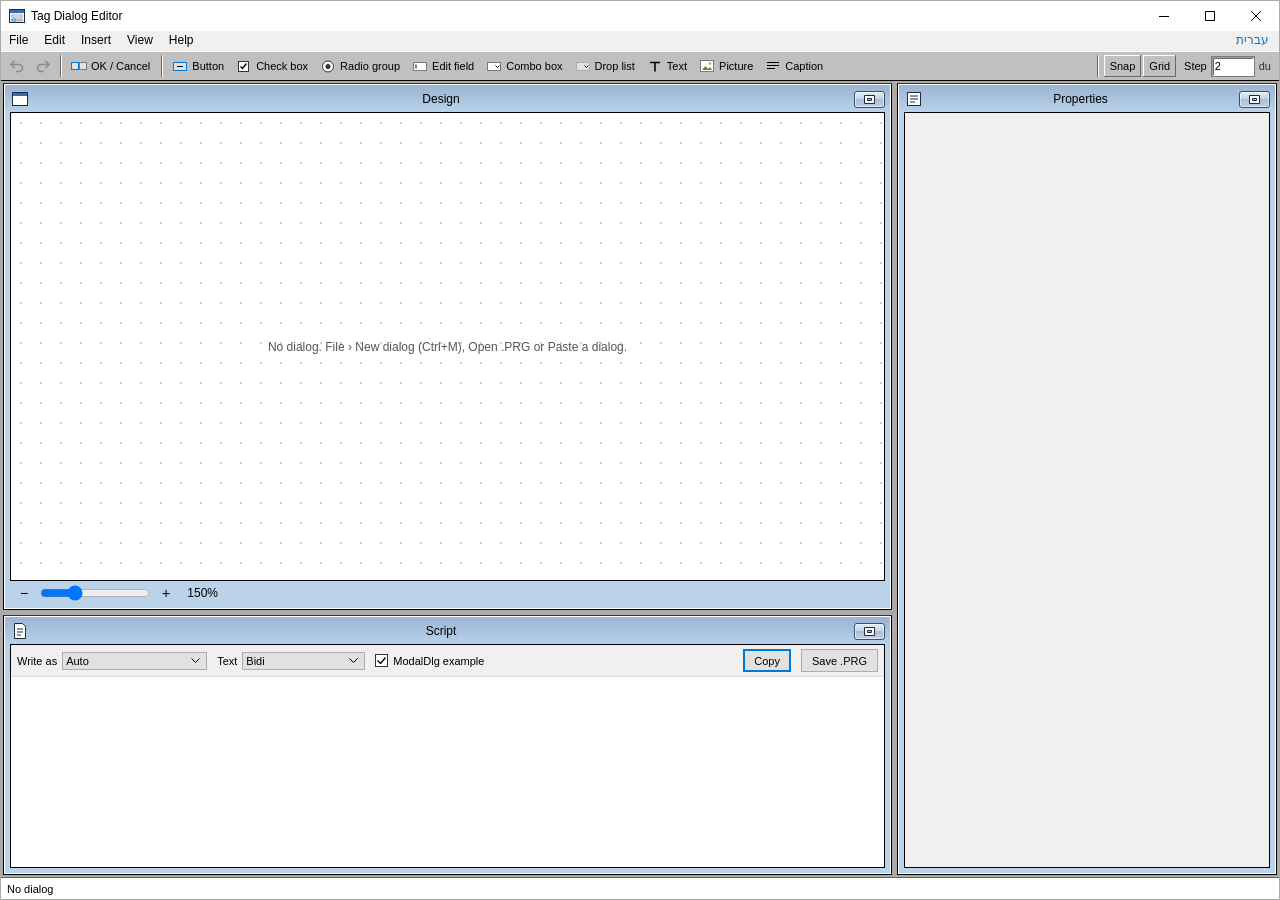
<file: dlgedit/index.html>
<!doctype html>
<html lang="en">
<head>
<meta charset="utf-8">
<meta name="viewport" content="width=device-width, initial-scale=1">
<title>Tag Dialog Editor</title>
<script>/[?&]embed\b/.test(location.search)&&document.documentElement.classList.add("embed");try{location.hash==="#notrack"?localStorage.setItem("umami.disabled","1"):location.hash==="#track"&&localStorage.removeItem("umami.disabled")}catch{}</script>
<script defer src="https://static.yossizahn.tech/app.js" data-website-id="8200b269-c17f-4399-9c17-6f57a10ee7bb" data-domains="tagtools.yossizahn.tech" data-exclude-hash="true"></script>
<meta name="description" content="Design Tag (תג) script dialogs by drag and drop and get the DIALOG ... TEMPLATE line for your .PRG.">
<link rel="preconnect" href="https://fonts.googleapis.com">
<link rel="stylesheet" href="https://fonts.googleapis.com/css2?family=Frank+Ruhl+Libre:wght@400;700&family=David+Libre:wght@400;700&family=Miriam+Libre:wght@400;700&family=Noto+Rashi+Hebrew:wght@400;700&display=swap">
<style>:root{color-scheme:light;--face: #f0f0f0;--shadow: #a0a0a0;--dark: #696969;--light: #fff;--silver: #c0c0c0;--mdi: #ababab;--accent: #0078d7;--tip: #ffffe1;--sel: #0078d7;--warn: #9d5d00;--err: #c42b1c;--classic: 11px Tahoma, "Segoe UI", Arial, sans-serif;--modern: 12px "Segoe UI", Tahoma, Arial, sans-serif;--mono: 12px Consolas, "Courier New", monospace}*{box-sizing:border-box}html,body{margin:0;height:100%}body{background:var(--face);color:#000;font:var(--classic);overflow:hidden}button,input,select,textarea{font:inherit;color:inherit}:focus-visible{outline:1px dotted #000;outline-offset:-3px}.embed .app>.caption{display:none}.embed .app{border:0}.app{position:fixed;inset:0;display:flex;flex-direction:column;background:var(--face);border:1px solid #aaa;padding-left:env(safe-area-inset-left,0px);padding-right:env(safe-area-inset-right,0px)}.caption{height:30px;flex:none;display:flex;align-items:center;background:#fff;font:var(--modern);user-select:none}.app-icon{width:16px;height:16px;margin:0 6px 0 8px;flex:none;image-rendering:pixelated}.caption-text{flex:1;white-space:nowrap;overflow:hidden;text-overflow:ellipsis}.cb{width:46px;height:30px;flex:none;background:transparent center no-repeat}.cb.min{background-image:url("data:image/svg+xml,%3Csvg xmlns='http://www.w3.org/2000/svg' width='10' height='10'%3E%3Cpath d='M0 5.5h10' stroke='%23000'/%3E%3C/svg%3E")}.cb.max{background-image:url("data:image/svg+xml,%3Csvg xmlns='http://www.w3.org/2000/svg' width='10' height='10'%3E%3Cpath d='M.5.5h9v9h-9z' stroke='%23000' fill='none'/%3E%3C/svg%3E")}.cb.close{background-image:url("data:image/svg+xml,%3Csvg xmlns='http://www.w3.org/2000/svg' width='10' height='10'%3E%3Cpath d='M0 0l10 10M10 0L0 10' stroke='%23000'/%3E%3C/svg%3E")}.menubar{flex:none;display:flex;flex-wrap:wrap;background:var(--face);font:var(--modern);user-select:none;position:relative;z-index:20}.menubar .top{position:relative}.menubar .top>button{border:0;background:none;padding:2px 8px 3px;line-height:15px;cursor:default}.menubar .top>button:hover,.menubar .top.open>button{background:var(--accent);color:#fff}.pull{position:absolute;top:100%;inset-inline-start:0;min-width:230px;display:none;background:var(--face);padding:2px;border:1px solid #a0a0a0;box-shadow:inset 1px 1px #dcdcdc,inset -1px -1px #dcdcdc,2px 2px 2px #00000073}.top.open>.pull{display:block}.pull button{display:grid;grid-template-columns:1fr auto;gap:24px;width:100%;border:0;background:none;padding:3px 20px;line-height:15px;text-align:start;cursor:default;white-space:nowrap;position:relative}.pull button:hover,.pull button:focus-visible{background:var(--accent);color:#fff;outline:none}.pull button:disabled{color:#6d6d6d;background:none}.pull button[aria-checked=true]:before{content:"";position:absolute;inset-inline-start:6px;top:50%;width:9px;height:8px;margin-top:-4px;background:url("data:image/svg+xml,%3Csvg xmlns='http://www.w3.org/2000/svg' width='9' height='8'%3E%3Cpath d='M.8 4.2l2.6 2.6L8.2 1' stroke='%23000' stroke-width='1.5' fill='none'/%3E%3C/svg%3E") no-repeat}.pull button[aria-checked=true]:hover:before,.pull button[aria-checked=true]:focus-visible:before{filter:invert(1)}.pull .key{text-align:end}.pull hr{border:0;height:2px;margin:3px 1px;background:linear-gradient(#adadad 1px,#fcfcfc 1px)}.instr{flex:none;display:flex;align-items:center;gap:2px;padding:2px 4px;min-height:30px;background:var(--silver);border-top:1px solid #fff;border-bottom:1px solid #000;overflow-x:auto;overflow-y:hidden;user-select:none}.instr .sep{width:2px;height:22px;margin:0 3px;flex:none;box-shadow:inset 1px 0 var(--dark),inset -1px 0 var(--light)}.tool{height:24px;padding:0 6px 0 4px;border:0;background:var(--silver);display:inline-flex;align-items:center;gap:4px;flex:none;cursor:grab;touch-action:none;white-space:nowrap}.tool:hover{box-shadow:inset -1px -1px var(--dark),inset 1px 1px var(--light)}.tool:active{box-shadow:inset 1px 1px var(--dark),inset -1px -1px var(--light);cursor:grabbing}.tool svg{width:16px;height:16px;flex:none}.tool.undo{padding:0 4px;cursor:default}.tool:disabled{cursor:default;box-shadow:none}.tool:disabled svg{opacity:.35}.instr .hint{margin-left:auto;padding:0 6px;color:#333;white-space:nowrap}.gridbar{margin-inline-start:auto;display:inline-flex;align-items:center;gap:2px;flex:none;padding-right:4px}.tbtn{height:22px;padding:0 6px;border:0;background:var(--silver);cursor:default;box-shadow:inset -1px -1px var(--dark),inset 1px 1px var(--light)}.tbtn.on{box-shadow:inset 1px 1px var(--dark),inset -1px -1px var(--light),inset 2px 2px var(--shadow);background:repeating-conic-gradient(#fff 0 25%,silver 0 50%) 0 0 / 2px 2px}.stepbox{display:inline-flex;align-items:center;gap:4px;margin-inline-start:6px;white-space:nowrap}.stepbox input{width:44px;height:21px;padding:0 3px;border:0;background:#fff;box-shadow:inset 1px 1px var(--shadow),inset -1px -1px var(--light),inset 2px 2px var(--dark)}.stepbox .u{color:#333}body.resizing *{cursor:inherit!important;user-select:none}.mdi{--propw: 380px;--scripth: 260px;flex:1;min-height:0;background:var(--mdi);display:grid;grid-template-columns:minmax(0,1fr) 5px minmax(0,min(var(--propw),calc(100% - 200px)));grid-template-rows:minmax(0,1fr) 5px minmax(0,var(--scripth));padding:2px;overflow:auto}.child{display:flex;flex-direction:column;min-width:0;min-height:0;padding:0 6px 6px;border:1px solid #000;border-top-color:#343434;background:linear-gradient(#99b4d1,#b9d1ea 28px,#bad2ea 28px);box-shadow:inset 0 0 0 1px #fff}#w-design{grid-column:1;grid-row:1}#w-props{grid-column:3;grid-row:1 / -1}#w-script{grid-column:1;grid-row:3}.child.max{grid-column:1 / -1!important;grid-row:1 / -1!important;z-index:5}.mdi.has-max>.child:not(.max),.mdi.has-max>.split{display:none}.child-caption{height:28px;flex:none;display:flex;align-items:center;font:var(--modern);user-select:none;padding-top:2px}.child-icon{width:16px;height:16px;margin:0 6px 0 2px;flex:none}.child-title{flex:1;text-align:center;white-space:nowrap;overflow:hidden;text-overflow:ellipsis}.child-buttons{display:flex;gap:4px;margin-inline-start:6px}.child-buttons button{width:31px;height:17px;padding:0;border:1px solid #36506f;border-radius:3px;font-size:0;background:var(--glyph) no-repeat center,linear-gradient(#e3ecf6,#c1d3e7 50%,#a8c0dc 50%,#bcd0e6);box-shadow:inset 0 0 0 1px #ffffff8c}.child-buttons button:hover{background:var(--glyph) no-repeat center,linear-gradient(#eef6ff,#cfe3fb 50%,#9cc4ef 50%,#b7d8fa)}button.gmax{--glyph: url("data:image/svg+xml,%3Csvg xmlns='http://www.w3.org/2000/svg' width='12' height='9'%3E%3Cpath d='M.5.5h10v8H.5zM3.5 3.5v2h4v-2z' fill='%23fff' fill-rule='evenodd' stroke='%231d2b41'/%3E%3C/svg%3E")}.child.max button.gmax{--glyph: url("data:image/svg+xml,%3Csvg xmlns='http://www.w3.org/2000/svg' width='12' height='10'%3E%3Cpath d='M3.5.5h8v6h-8z' fill='%23fff' stroke='%231d2b41'/%3E%3Cpath d='M.5 3.5h8v6H.5zM2.5 5.5v2h4v-2z' fill='%23fff' fill-rule='evenodd' stroke='%231d2b41'/%3E%3C/svg%3E")}.zoombar{display:flex;align-items:center;justify-content:flex-start;gap:4px;padding:2px 4px 0;font:var(--modern);flex:none}.zoombar .zb{width:20px;height:18px;padding:0;line-height:1;border:1px solid transparent;background:transparent;font-size:14px}.zoombar .zb:hover:not(:disabled){border-color:#7eb4ea;background:#e5f1fb}.zoombar input[type=range]{width:110px;padding:0;border:0;background:transparent}.zoombar #zoomVal{min-width:38px;text-align:end}.child-body{flex:1;min-height:0;background:#fff;border:1px solid #000;overflow:auto;position:relative}.desk{min-width:100%;min-height:100%;width:max-content;padding:40px 40px 48px;position:relative;background:#fff radial-gradient(#c9cfd8 1px,transparent 1.2px) 0 0 / 20px 20px}.desk.drop-new{cursor:copy}.dwrap{position:relative}.desk.multi{display:flex;flex-wrap:wrap;align-items:flex-start;gap:64px 56px;width:auto}.dhead{position:absolute;left:0;top:-26px;display:flex;align-items:center;gap:6px;height:20px;padding:0 2px 0 8px;font:var(--modern);color:#1d2b41;background:#e6ebf2;border:1px solid #b7c3d3;white-space:nowrap;user-select:none}.dwrap.active>.dhead{background:var(--sel);border-color:var(--sel);color:#fff}.dwrap:not(.active){cursor:pointer}.dwrap:not(.active)>.dwin{opacity:.82}.dwrap:not(.active):hover>.dwin{opacity:1;outline:2px solid rgba(0,120,215,.45);outline-offset:2px}.dwrap:not(.active) *{cursor:pointer!important}.dclose{width:16px;height:16px;padding:0;border:0;background:transparent center no-repeat;cursor:pointer;background-image:url("data:image/svg+xml,%3Csvg xmlns='http://www.w3.org/2000/svg' width='8' height='8'%3E%3Cpath d='M0 0l8 8M8 0L0 8' stroke='%23555' stroke-width='1.3'/%3E%3C/svg%3E")}.dwrap.active>.dhead .dclose{background-image:url("data:image/svg+xml,%3Csvg xmlns='http://www.w3.org/2000/svg' width='8' height='8'%3E%3Cpath d='M0 0l8 8M8 0L0 8' stroke='%23fff' stroke-width='1.3'/%3E%3C/svg%3E")}.dclose:hover{background-color:#00000026}.dwrap>.error-band{position:static}.dwin{position:absolute;left:0;top:0;transform-origin:0 0;background:var(--face);border:1px solid #888;box-shadow:0 0 0 1px #0000000d,0 8px 24px #00000038}.dwin .tb{display:flex;align-items:center;background:#fff;font:var(--modern);user-select:none;overflow:hidden}.dwin .tb .tt{flex:1;padding:0 3px;white-space:nowrap;overflow:hidden;text-overflow:ellipsis}.dwin .tb .tt:empty:before{content:"\a0"}.dwin .tb i{width:34px;height:100%;flex:none;background:center no-repeat}.dwin .tb i.n{background-image:url("data:image/svg+xml,%3Csvg xmlns='http://www.w3.org/2000/svg' width='10' height='10'%3E%3Cpath d='M0 5.5h10' stroke='%23000'/%3E%3C/svg%3E")}.dwin .tb i.m{background-image:url("data:image/svg+xml,%3Csvg xmlns='http://www.w3.org/2000/svg' width='10' height='10'%3E%3Cpath d='M.5.5h9v9h-9z' stroke='%23c4c4c4' fill='none'/%3E%3C/svg%3E")}.dwin .tb i.x{background-image:url("data:image/svg+xml,%3Csvg xmlns='http://www.w3.org/2000/svg' width='10' height='10'%3E%3Cpath d='M0 0l10 10M10 0L0 10' stroke='%23000'/%3E%3C/svg%3E")}.dwin.tool .tb{font-size:11px}.dwin.tool .tb i{width:22px}.dclient{position:relative;overflow:hidden}.dclient.scroll{overflow-y:scroll}.dclient canvas{position:absolute;left:0;top:0;pointer-events:none}.hit{position:absolute}.cap{cursor:move}.cap:hover{outline:1px dashed rgba(0,120,215,.5);outline-offset:1px}:root{--raised: inset -1px -1px #696969, inset 1px 1px #fff, inset -2px -2px #a0a0a0, inset 2px 2px #e3e3e3;--sunken: inset 1px 1px #a0a0a0, inset -1px -1px #fff, inset 2px 2px #696969, inset -2px -2px #e3e3e3}.ctl{position:absolute;font:var(--uifont, 11px) "Microsoft Sans Serif",Tahoma,Arial,sans-serif;cursor:move;display:flex;align-items:center;white-space:pre;overflow:hidden}.ctl.push{justify-content:center;background:#f0f0f0;box-shadow:var(--raised);text-align:center}.ctl.push.multi{white-space:pre-wrap}.ctl.push.def{border:1px solid #646464}.ctl.check,.ctl.radio{gap:5px}.ctl.check.right,.ctl.radio.right{flex-direction:row-reverse;justify-content:flex-start}.ctl .box{width:13px;height:13px;flex:none;background:#fff;box-shadow:var(--sunken);display:grid;place-content:center}.ctl.dis .box{background:#f0f0f0}.ctl.radio .box{width:12px;height:12px;box-shadow:none;background:center no-repeat url("data:image/svg+xml,%3Csvg xmlns='http://www.w3.org/2000/svg' width='12' height='12'%3E%3Ccircle cx='6' cy='6' r='4' fill='%23fff'/%3E%3Cpath d='M2.111 9.889A5.5 5.5 0 0 1 9.889 2.111' stroke='%23a0a0a0' fill='none'/%3E%3Cpath d='M9.889 2.111A5.5 5.5 0 0 1 2.111 9.889' stroke='%23fff' fill='none'/%3E%3Cpath d='M2.818 9.182A4.5 4.5 0 0 1 9.182 2.818' stroke='%23696969' fill='none'/%3E%3Cpath d='M9.182 2.818A4.5 4.5 0 0 1 2.818 9.182' stroke='%23e3e3e3' fill='none'/%3E%3C/svg%3E")}.ctl.radio.dis .box{background-image:url("data:image/svg+xml,%3Csvg xmlns='http://www.w3.org/2000/svg' width='12' height='12'%3E%3Ccircle cx='6' cy='6' r='4' fill='%23f0f0f0'/%3E%3Cpath d='M2.111 9.889A5.5 5.5 0 0 1 9.889 2.111' stroke='%23a0a0a0' fill='none'/%3E%3Cpath d='M9.889 2.111A5.5 5.5 0 0 1 2.111 9.889' stroke='%23fff' fill='none'/%3E%3Cpath d='M2.818 9.182A4.5 4.5 0 0 1 9.182 2.818' stroke='%23696969' fill='none'/%3E%3Cpath d='M9.182 2.818A4.5 4.5 0 0 1 2.818 9.182' stroke='%23e3e3e3' fill='none'/%3E%3C/svg%3E")}.ctl.radio.on .box{background-image:url("data:image/svg+xml,%3Csvg xmlns='http://www.w3.org/2000/svg' width='12' height='12'%3E%3Ccircle cx='6' cy='6' r='4' fill='%23fff'/%3E%3Cpath d='M2.111 9.889A5.5 5.5 0 0 1 9.889 2.111' stroke='%23a0a0a0' fill='none'/%3E%3Cpath d='M9.889 2.111A5.5 5.5 0 0 1 2.111 9.889' stroke='%23fff' fill='none'/%3E%3Cpath d='M2.818 9.182A4.5 4.5 0 0 1 9.182 2.818' stroke='%23696969' fill='none'/%3E%3Cpath d='M9.182 2.818A4.5 4.5 0 0 1 2.818 9.182' stroke='%23e3e3e3' fill='none'/%3E%3Ccircle cx='6' cy='6' r='2' fill='%23000'/%3E%3C/svg%3E")}.ctl.radio.on.dis .box{background-image:url("data:image/svg+xml,%3Csvg xmlns='http://www.w3.org/2000/svg' width='12' height='12'%3E%3Ccircle cx='6' cy='6' r='4' fill='%23f0f0f0'/%3E%3Cpath d='M2.111 9.889A5.5 5.5 0 0 1 9.889 2.111' stroke='%23a0a0a0' fill='none'/%3E%3Cpath d='M9.889 2.111A5.5 5.5 0 0 1 2.111 9.889' stroke='%23fff' fill='none'/%3E%3Cpath d='M2.818 9.182A4.5 4.5 0 0 1 9.182 2.818' stroke='%23696969' fill='none'/%3E%3Cpath d='M9.182 2.818A4.5 4.5 0 0 1 2.818 9.182' stroke='%23e3e3e3' fill='none'/%3E%3Ccircle cx='6' cy='6' r='2' fill='%23a0a0a0'/%3E%3C/svg%3E")}.ctl .lbl{overflow:hidden;text-overflow:clip}.ctl .glabel{display:block;position:static}.ctl.heb{direction:ltr}.ctl.heb .lbl{unicode-bidi:bidi-override}.ctl.pushlike{justify-content:center;background:#f0f0f0;box-shadow:var(--raised)}.ctl.pushlike .box{display:none}.ctl.edit{background:#fff;border:1px solid #646464;align-items:flex-start;padding:1px 3px}.ctl.edit.vs:after{content:"";position:absolute;top:0;bottom:0;right:0;width:17px;background:var(--face);border-left:1px solid #e5e5e5}.ctl.combo,.ctl.droplist{background:#fff;box-shadow:var(--sunken);padding:0 20px 0 4px}.ctl.combo:after,.ctl.droplist:after{content:"";position:absolute;top:2px;right:2px;bottom:2px;width:16px;background:#f0f0f0 no-repeat center;background-image:url("data:image/svg+xml,%3Csvg xmlns='http://www.w3.org/2000/svg' width='7' height='4'%3E%3Cpath d='M0 0h7L3.5 4z' fill='%23000'/%3E%3C/svg%3E");box-shadow:var(--raised)}.ctl.dis.combo:after,.ctl.dis.droplist:after{background-image:url("data:image/svg+xml,%3Csvg xmlns='http://www.w3.org/2000/svg' width='7' height='4'%3E%3Cpath d='M0 0h7L3.5 4z' fill='%23a0a0a0'/%3E%3C/svg%3E")}.ctl.dis.combo,.ctl.dis.droplist{background-color:#f0f0f0}.ctl.text{align-items:stretch}.ctl.icon{border:1px dashed #8a8a8a;justify-content:center;color:#8a8a8a}.ctl.icon svg{width:22px;height:22px}.ctl.dis{color:#a0a0a0;text-shadow:1px 1px #fff}.ctl.dis.edit{background:#f0f0f0}.ctl.edit.r{direction:rtl}.ctl.edit:not(.r),.ctl.combo,.ctl.droplist{direction:ltr}.ctl.edit.r.vs:after{right:auto;left:0;border-left:0;border-right:1px solid #e5e5e5}.ctl.combo.r,.ctl.droplist.r{justify-content:flex-end}.ctl:hover{outline:1px dashed rgba(0,120,215,.6);outline-offset:1px}.selbox{position:absolute;border:1px dashed var(--sel);pointer-events:none}.seltag{position:absolute;background:var(--sel);color:#fff;font:10px/15px Tahoma,sans-serif;padding:0 4px;white-space:nowrap;pointer-events:none;z-index:6}.dropbox{position:absolute;pointer-events:none;z-index:2;border:1px dotted rgba(0,120,215,.45);border-top:0;background:repeating-linear-gradient(135deg,rgba(0,120,215,.07) 0 3px,transparent 3px 7px);color:#1d4f86d9;font-family:Tahoma,sans-serif;overflow:hidden;white-space:nowrap}.cellbox{position:absolute;outline:1px dotted rgba(0,120,215,.85);outline-offset:0;pointer-events:none;z-index:3}.selbox.label{border-style:solid;border-width:2px;margin:-1px}.handle{position:absolute;width:8px;height:8px;background:#fff;border:1px solid var(--sel);z-index:4;touch-action:none}.handle.e{cursor:ew-resize}.handle.s{cursor:ns-resize}.handle.se{cursor:nwse-resize}.handle.sw{cursor:nesw-resize}.dsize{position:absolute;font:var(--classic);color:#555;white-space:nowrap;user-select:none}.dhandle{position:absolute;background:transparent;z-index:3;touch-action:none}.dhandle.e{width:8px;cursor:ew-resize}.dhandle.s{height:8px;cursor:ns-resize}.dhandle:hover{background:#0078d740}.drop-line{position:absolute;background:var(--sel);pointer-events:none;z-index:6}.drop-line:before,.drop-line:after{content:"";position:absolute;width:6px;height:6px;background:var(--sel);border-radius:50%}.drop-line.h{height:2px}.drop-line.h:before{left:-3px;top:-2px}.drop-line.h:after{right:-3px;top:-2px}.drop-line.v{width:2px}.drop-line.v:before{top:-3px;left:-2px}.drop-line.v:after{bottom:-3px;left:-2px}.ghost{position:fixed;z-index:100;pointer-events:none;padding:2px 8px;background:var(--tip);border:1px solid #000;font:var(--classic);white-space:nowrap;box-shadow:2px 2px 2px #0000004d}.dragging,.dragging *{cursor:grabbing!important}.dwin.drag-src .src{opacity:.35}.empty-hint{position:absolute;inset:0;display:grid;place-content:center;text-align:center;color:#555;pointer-events:none;font:var(--modern);padding:12px}.error-band{margin:0 0 12px;padding:4px 8px;background:var(--tip);border:1px solid #000;max-width:560px}.pg{display:flex;flex-direction:column;height:100%;background:#f5f5f5;font:var(--modern);--namew: 150px}.pg-obj{padding:4px 4px 2px;flex:none}.pg-obj select{height:24px;background-color:#fff;border-color:#ccc;font-weight:600}.pg-tools{display:flex;gap:1px;padding:2px 4px 4px;flex:none;border-bottom:1px solid #ccc}.pg-tools button{width:24px;height:22px;padding:0;border:1px solid transparent;background:transparent;display:grid;place-content:center}.pg-tools button:hover{background:#c9def5;border-color:#c9def5}.pg-tools button[aria-pressed=true]{background:#c9def5;border-color:#39f}.pg-tools svg{width:16px;height:16px}.pg-grid{flex:1;min-height:60px;overflow:auto;background:#fff;position:relative;outline:none}.pr{display:grid;grid-template-columns:var(--namew) minmax(0,1fr);min-height:21px;cursor:default}.pr .pn{display:flex;align-items:center;gap:2px;min-width:0;white-space:nowrap;overflow:hidden;padding-inline-start:calc(14px + var(--lvl, 0) * 12px);border-inline-end:1px solid #e3e3e3;border-bottom:1px solid #f0f0f0;background:linear-gradient(90deg,#f0f0f0 14px,#fff 14px)}.pr .pn .nm{overflow:hidden;text-overflow:ellipsis}.pr .pv{display:flex;align-items:center;min-width:0;border-bottom:1px solid #f0f0f0;position:relative}.pr.cat{grid-template-columns:1fr;background:#f0f0f0;font-weight:600}.pr.cat .pn{background:none;border:0;padding-inline-start:0}.exp{width:14px;height:14px;flex:none;display:grid;place-content:center;margin-inline-start:-14px}.pr.cat .exp{margin-inline-start:0}.exp.leaf{visibility:hidden}.exp:before{content:"";border:4px solid transparent;border-left:5px solid #555;border-right:0}.exp.open:before{border:4px solid transparent;border-top:5px solid #555;border-bottom:0}.pr.sel .pn{background:linear-gradient(90deg,#f0f0f0 14px,#cce4f7 14px)}.pg-grid:focus-within .pr.sel .pn{background:linear-gradient(90deg,#f0f0f0 14px,#39f 14px);color:#fff}.pr.cat.sel{background:#cce4f7}.pg-grid:focus-within .pr.cat.sel{background:#39f;color:#fff}.pv input,.pv select{border:0;background:transparent;width:100%;min-width:0;height:20px;padding:0 5px;font:inherit;outline:0;border-radius:0}.pv input:focus{background:#fff;box-shadow:inset 0 0 0 1px #39f}.pv select{appearance:none;padding-right:18px;cursor:default}.pv select:hover,.pv select:focus{background:#fff url("data:image/svg+xml,%3Csvg xmlns='http://www.w3.org/2000/svg' width='9' height='5'%3E%3Cpath d='M.5.5l4 4 4-4' stroke='%23000' fill='none'/%3E%3C/svg%3E") no-repeat right 5px center;box-shadow:inset 0 0 0 1px #39f}.pv input::placeholder{color:#9a9a9a;font-weight:400}.pv .ro{padding:0 5px;color:#6d6d6d;white-space:nowrap;overflow:hidden;text-overflow:ellipsis}.pr.mod>.pv input,.pr.mod>.pv select,.pr.mod>.pv .ro{font-weight:700}.pv .dots{flex:none;width:20px;height:17px;margin-inline-end:2px;padding:0;border:1px solid #ccc;background:#f0f0f0;font:700 10px/1 Tahoma,sans-serif;cursor:default}.pv .dots:hover{background:#e5f1fb;border-color:#39f}.pv .swatch{flex:none;width:18px;height:12px;margin-inline-start:5px;border:1px solid #555;position:relative;overflow:hidden}.pv .swatch input[type=color]{position:absolute;inset:-4px;width:30px;height:24px;opacity:0;padding:0;cursor:pointer}.pv .heb{direction:rtl}.pg-split{position:absolute;top:0;width:7px;margin-inline-start:-3px;cursor:col-resize;z-index:2}.pg-cmds{flex:none;display:flex;flex-wrap:wrap;gap:2px 12px;padding:5px 8px;border-top:1px solid #ccc;background:#f5f5f5}.pg-cmds:empty{display:none}.pg-cmds a{color:#0e70c0;cursor:pointer;text-decoration:none}.pg-cmds a:hover{text-decoration:underline}.pg-desc{flex:none;height:78px;padding:5px 8px;border-top:1px solid #ccc;background:#f5f5f5;overflow:auto}.pg-desc b{display:block;margin-bottom:2px}.pg-desc code{font:11px Consolas,monospace;background:#fff;border:1px solid #ddd;padding:0 3px;margin-inline-start:6px;direction:ltr;unicode-bidi:isolate;font-weight:400}.pg-desc p{margin:0}[dir=rtl] .pr .pn{background:linear-gradient(270deg,#f0f0f0 14px,#fff 14px)}[dir=rtl] .pr.sel .pn{background:linear-gradient(270deg,#f0f0f0 14px,#cce4f7 14px)}[dir=rtl] .pg-grid:focus-within .pr.sel .pn{background:linear-gradient(270deg,#f0f0f0 14px,#39f 14px)}[dir=rtl] .pr.cat .pn{background:none}[dir=rtl] .exp:before{border-left:0;border-right:5px solid #555}[dir=rtl] .exp.open:before{border:4px solid transparent;border-top:5px solid #555;border-bottom:0}[dir=rtl] select{background-position:left 6px center;padding-right:3px;padding-left:20px}[dir=rtl] .pv select{padding-right:5px;padding-left:18px}[dir=rtl] .pv select:hover,[dir=rtl] .pv select:focus{background-position:left 5px center}[dir=rtl] .scriptbar select{direction:rtl}.langbtn{margin-inline-start:auto;border:0;background:none;padding:2px 10px 3px;line-height:15px;cursor:default;color:#0e70c0}.langbtn:hover{background:var(--accent);color:#fff}.problems div{unicode-bidi:plaintext}input[type=text],input[type=number],textarea,select{background:#fff;border:1px solid #7a7a7a;padding:2px 3px;border-radius:0;min-width:0;width:100%;outline:0}textarea{resize:vertical;min-height:44px;font:12px Tahoma,Arial,sans-serif;line-height:1.35}select{appearance:none;background:#e1e1e1 url("data:image/svg+xml,%3Csvg xmlns='http://www.w3.org/2000/svg' width='9' height='5'%3E%3Cpath d='M.5.5l4 4 4-4' stroke='%23000' fill='none'/%3E%3C/svg%3E") no-repeat right 6px center;border-color:#adadad;padding-right:20px}input[type=checkbox]{appearance:none;flex:none;width:13px;height:13px;margin:0;border:1px solid #333;background:#fff;display:grid;place-content:center}input[type=checkbox]:checked:before{content:"";width:9px;height:7px;background:url("data:image/svg+xml,%3Csvg xmlns='http://www.w3.org/2000/svg' width='9' height='7'%3E%3Cpath d='M.5 3.5l3 3 5-6' stroke='%23000' stroke-width='1.4' fill='none'/%3E%3C/svg%3E")}label.ck{display:inline-flex;align-items:center;gap:5px;white-space:nowrap}button.push{background:#e1e1e1;border:1px solid #adadad;padding:2px 10px;min-height:23px;cursor:default;white-space:nowrap}button.push:hover{background:#e5f1fb;border-color:var(--accent)}button.push:active{background:#cce4f7;border-color:#005499}button.push.default{border-color:var(--accent);box-shadow:inset 0 0 0 1px var(--accent)}.note{font-size:11px;color:#444}.w10.wide{width:min(760px,100%)}.rte{display:flex;flex-direction:column;gap:8px}.rte-bar{display:flex;flex-wrap:wrap;gap:4px;align-items:center}.seg{display:inline-flex;border:1px solid #adadad;margin-inline-end:8px}.seg button{border:0;background:#e1e1e1;padding:2px 10px;min-height:22px;cursor:default}.seg button+button{border-inline-start:1px solid #adadad}.seg button[aria-pressed=true]{background:#cce4f7;box-shadow:inset 0 0 0 1px var(--accent)}.marks{display:inline-flex;flex-wrap:wrap;gap:2px}.marks button{min-width:24px;height:22px;padding:0 4px;border:0;background:var(--silver);cursor:default;font:700 11px Tahoma,sans-serif}.marks button:hover{box-shadow:inset -1px -1px var(--dark),inset 1px 1px var(--light)}.marks button:active{box-shadow:inset 1px 1px var(--dark),inset -1px -1px var(--light)}.marks button[aria-pressed=true],.marks button[aria-pressed=true]:hover{box-shadow:inset 1px 1px var(--dark),inset -1px -1px var(--light);padding:1px 3px 0 5px;background:repeating-conic-gradient(var(--light) 0 25%,var(--silver) 0 50%) 0 0 / 2px 2px}.marks .i{font-style:italic;font-family:Times New Roman,serif;font-size:13px}.marks .u{text-decoration:underline;font-family:Times New Roman,serif;font-size:13px}.marks .gap{width:6px}.rte textarea,.rte-rich{min-height:150px;max-height:40vh;font:13px/1.6 Tahoma,Arial,sans-serif}.rte textarea{font:13px/1.6 Consolas,Courier New,monospace}.rte-rich{background:#fff;border:1px solid #7a7a7a;padding:4px 6px;outline:0;white-space:pre-wrap;overflow-wrap:anywhere;overflow:auto}.rte-rich:focus{border-color:var(--accent)}.chip{display:inline-block;padding:0 3px;margin:0 1px;border:1px solid #9cc4ef;border-radius:2px;background:#e5f1fb;color:#1d4f86;font: 10px/15px Tahoma,sans-serif;text-decoration:none;vertical-align:1px;user-select:all;-webkit-user-select:all;cursor:default;white-space:nowrap}.chip.fill{min-width:48px;text-align:center;border-style:dashed}.chip.dots{background:#e5f1fb repeating-linear-gradient(90deg,#1d4f86 0 1px,transparent 1px 4px) left 2px bottom 3px / calc(100% - 4px) 1px no-repeat}.rte-rich>div{min-height:1.6em}.rte-rich .mk{display:inline-block;width:0;height:1em;vertical-align:-2px}.rte-rich.codes .lit{outline:1px dashed #9cc4ef}.rte-rich .tabsp{display:inline-block;width:28px}.rte-rich .lead{display:inline-block;min-width:56px;height:1em;vertical-align:-3px}.rte-rich .lead.dots{background:repeating-linear-gradient(90deg,#000 0 1.5px,transparent 1.5px 6px) left bottom 2px / 100% 1.5px no-repeat}.rte-rich.codes .mk,.rte-rich.codes :is(b,strong,i,em,u):before,.rte-rich.codes :is(b,strong,i,em,u):after,.rte-rich.codes>div.ac:before{display:inline-block;width:auto;padding:0 2px;margin:0 1px;font: 10px/1 Tahoma,sans-serif;font-style:normal;text-decoration:none;color:#1d4f86;background:#e5f1fb;border:1px solid #9cc4ef;border-radius:2px;vertical-align:1px;height:auto}.rte-rich.codes .mk:before{content:attr(data-code)}.rte-rich.codes :is(b,strong):before,.rte-rich.codes :is(b,strong):after{content:"^!"}.rte-rich.codes :is(i,em):before,.rte-rich.codes :is(i,em):after{content:"^/"}.rte-rich.codes u:before,.rte-rich.codes u:after{content:"^_"}.rte-rich.codes :is(b,strong) :is(b,strong):before,.rte-rich.codes :is(b,strong) :is(b,strong):after,.rte-rich.codes :is(i,em) :is(i,em):before,.rte-rich.codes :is(i,em) :is(i,em):after,.rte-rich.codes u u:before,.rte-rich.codes u u:after{content:none}.rte-rich.codes>div.ac:before{content:"^" attr(data-align)}.rte-rich.codes .tabsp,.rte-rich.codes .lead{outline:1px dashed #9cc4ef}.rte-rich.codes .soft:before{content:"\21b5";color:#1d4f86;font-size:10px}.rte-rich.codes>div{box-shadow:inset 2px 0 #cce4f7}.rte-prev{border:1px solid #c8c8c8;overflow:auto;max-height:30vh;position:relative}.rte-prev canvas{display:block}.rte-cap{font-size:11px;color:#444;display:flex;justify-content:space-between;gap:8px;flex-wrap:wrap}.split{background:var(--mdi);touch-action:none;z-index:2}.split:hover,.split.on{background:#7f9ab8}#split-v{grid-column:2;grid-row:1 / -1;cursor:col-resize}#split-h{grid-column:1;grid-row:2;cursor:row-resize}.scriptbar{display:flex;flex-wrap:wrap;gap:6px 10px;align-items:center;padding:4px 6px;background:var(--face);border-bottom:1px solid #dcdcdc;position:sticky;top:0;z-index:1}.scriptbar select{width:auto}.scriptbar .grow{flex:1}#designBody:focus{outline:none}#scriptBody{display:flex;flex-direction:column;overflow:hidden}#scriptBody>.scriptbar,#scriptBody>.problems{flex:none}pre.code{margin:0;padding:0;display:grid;grid-template-columns:auto 1fr;align-content:start;font:var(--mono);white-space:pre;overflow:auto;flex:1;min-height:0;tab-size:4;user-select:text;scrollbar-width:thin;scrollbar-color:#c1c1c1 transparent}.code .gutter{position:sticky;left:0;z-index:1;padding:8px 6px 8px 8px;text-align:right;color:#8a8a8a;background:#f5f5f5;border-right:1px solid #e3e3e3;user-select:none;unicode-bidi:normal;direction:ltr}.code .src{padding:8px 10px;min-width:0}.code .kw{color:#00f}.code .str{color:#a31515}.code .cm{color:green}.code .heb{unicode-bidi:isolate}.code .tp{color:#3b3b3b}.code .tkw{color:#0070c1}.code .tstr{color:#a31515}.code .tnum{color:#098658}.code .tval{color:#af00db}pre.code.ltr .src,pre.code.ltr span{unicode-bidi:bidi-override;direction:ltr}.code .hl1{background:#e3eefa}.code .hl2{background:#b9d5f2}.code .hlp{background:#ffe37a;box-shadow:inset 0 -2px #e0a800}.problems{border-top:1px solid #dcdcdc;background:#fff;max-height:40%;overflow-y:auto}.problems:empty{display:none}.problems div{display:flex;gap:6px;padding:3px 10px;align-items:baseline;cursor:default}.problems div:hover{background:#e5f1fb}.problems b{flex:none;width:48px;font-weight:700}.problems .error b{color:var(--err)}.problems .warn b{color:var(--warn)}.problems .info b{color:#33608f}.status{flex:none;height:22px;display:flex;align-items:center;gap:12px;padding:0 6px;background:#fff;border-top:1px solid #646464;white-space:nowrap;overflow:hidden;padding-bottom:env(safe-area-inset-bottom,0px)}.status .grow{flex:1;min-width:0;overflow:hidden;text-overflow:ellipsis}.status .chip{font-size:10px;padding:0 4px;height:15px;display:inline-flex;align-items:center;background:var(--silver)}.status .chip.bad{background:var(--err);color:#fff}.status .chip.warn{background:#f3c26b}#layer{position:fixed;inset:0;z-index:50;display:none;place-items:center;background:#00000014;padding:16px}#layer.on{display:grid}.w10{background:var(--face);border:1px solid #888;box-shadow:0 0 0 1px #0000000d,0 8px 24px #00000047;font:var(--modern);width:min(620px,100%);max-height:calc(100vh - 32px);display:flex;flex-direction:column}.w10>.tb{height:30px;flex:none;display:flex;align-items:center;background:#fff;user-select:none}.w10>.tb .tt{flex:1;padding:0 10px}.w10>.tb .x{width:46px;height:30px;border:0;background:transparent url("data:image/svg+xml,%3Csvg xmlns='http://www.w3.org/2000/svg' width='10' height='10'%3E%3Cpath d='M0 0l10 10M10 0L0 10' stroke='%23000'/%3E%3C/svg%3E") no-repeat center}.w10>.tb .x:hover{background-color:#e81123;background-image:url("data:image/svg+xml,%3Csvg xmlns='http://www.w3.org/2000/svg' width='10' height='10'%3E%3Cpath d='M0 0l10 10M10 0L0 10' stroke='%23fff'/%3E%3C/svg%3E")}.w10 .wbody{padding:12px;display:flex;flex-direction:column;gap:8px;overflow:auto;font:var(--classic)}.w10 .wbody textarea{min-height:180px;font:var(--mono)}.w10 .wbtns{display:flex;justify-content:flex-end;gap:8px;padding:10px 12px;border-top:1px solid #dfdfdf}.w10 .wbtns button{min-width:75px}.codes-table{border-collapse:collapse}.codes-table td{padding:2px 10px 2px 0;vertical-align:top}.codes-table code{font:700 12px Consolas,monospace;background:#fff;border:1px solid #ccc;padding:0 3px}.about{text-align:center;font:700 12px/18px Tahoma,sans-serif;padding:8px 0;background:#e9e9e9}.about p{margin:6px 0;font-weight:400}@media (max-width: 900px){.mdi{--propw: min(380px, 45vw)}.instr .hint{display:none}}@media (prefers-reduced-motion: reduce){*{transition:none!important;animation:none!important}}</style>
</head>
<body>
<div class="app" id="app">
  <header class="caption">
    <svg class="app-icon" viewBox="0 0 16 16" aria-hidden="true"><rect x=".5" y="1.5" width="15" height="13" fill="#f0f0f0" stroke="#1d2b41"/><rect x="1" y="2" width="14" height="3" fill="#2c6fb7"/><rect x="3" y="7" width="10" height="2" fill="#fff" stroke="#7a7a7a" stroke-width=".6"/><rect x="3" y="11" width="4" height="2" fill="#e1e1e1" stroke="#0078d7" stroke-width=".8"/><rect x="9" y="11" width="4" height="2" fill="#e1e1e1" stroke="#7a7a7a" stroke-width=".6"/></svg>
    <div class="caption-text" id="captionText">Tag Dialog Editor</div>
    <span class="cb min" aria-hidden="true"></span><span class="cb max" aria-hidden="true"></span><span class="cb close" aria-hidden="true"></span>
  </header>
  <nav class="menubar" id="menubar" aria-label="Menu" data-i18n></nav>
  <div class="instr" id="palette" aria-label="Palette" data-i18n></div>
  <main class="mdi" id="mdi">
    <section class="child" id="w-design" aria-label="Design" data-i18n>
      <div class="child-caption"><svg class="child-icon" viewBox="0 0 16 16" aria-hidden="true"><rect x=".5" y="1.5" width="15" height="13" fill="#fff" stroke="#1d2b41"/><rect x="1" y="2" width="14" height="3" fill="#2c6fb7"/></svg><span class="child-title" id="designTitle">Design</span><div class="child-buttons"><button class="gmax" data-max="w-design" title="Maximize" data-i18n></button></div></div>
      <div class="child-body" id="designBody" tabindex="0"><div class="desk" id="desk" dir="ltr"></div></div>
      <div class="zoombar" dir="ltr"><button class="zb" id="zoomOut">&minus;</button><input type="range" id="zoomRange" min="50" max="400" step="50"><button class="zb" id="zoomIn">+</button><span id="zoomVal"></span></div>
    </section>
    <div class="split" id="split-v" role="separator" aria-orientation="vertical" title="Drag to resize" data-i18n></div>
    <div class="split" id="split-h" role="separator" aria-orientation="horizontal" title="Drag to resize" data-i18n></div>
    <section class="child" id="w-props" aria-label="Properties" data-i18n>
      <div class="child-caption"><svg class="child-icon" viewBox="0 0 16 16" aria-hidden="true"><rect x="1.5" y="1.5" width="13" height="13" fill="#fff" stroke="#1d2b41"/><path d="M4 5h8M4 8h8M4 11h5" stroke="#1d2b41"/></svg><span class="child-title" data-i18n>Properties</span><div class="child-buttons"><button class="gmax" data-max="w-props" title="Maximize" data-i18n></button></div></div>
      <div class="child-body" id="propsBody" style="background:var(--face)"></div>
    </section>
    <section class="child" id="w-script" aria-label="Script" data-i18n>
      <div class="child-caption"><svg class="child-icon" viewBox="0 0 16 16" aria-hidden="true"><path d="M2.5.5h8l3 3v12h-11z" fill="#fff" stroke="#1d2b41"/><path d="M5 6h6M5 9h6M5 12h4" stroke="#1d2b41"/></svg><span class="child-title" id="scriptTitle">MY_DLG.PRG</span><div class="child-buttons"><button class="gmax" data-max="w-script" title="Maximize" data-i18n></button></div></div>
      <div class="child-body" id="scriptBody">
        <div class="scriptbar">
          <label class="ck" data-i18n>Write as <select id="codeStyle"><option value="auto" data-i18n>Auto</option><option value="lines" data-i18n>One string, \ at line ends</option><option value="var" data-i18n>Built in a string variable</option></select></label>
          <label class="ck" data-i18n>Text <select id="codeDir" title="Bidi: Hebrew shown in reading order. Left to right: every character in its stored order, as Tag's editor shows the script" data-i18n><option value="bidi" data-i18n>Bidi</option><option value="ltr" data-i18n>Left to right (as Tag)</option></select></label>
          <label class="ck" data-i18n><input type="checkbox" id="usage" checked> ModalDlg example</label>
          <span class="grow"></span>
          <button class="push default" id="copyBtn" data-i18n>Copy</button>
          <button class="push" id="runBtn" hidden title="Shows the dialog in the running Tag (VS Code: through the Tag debugger)" data-i18n>Run in Tag</button>
          <button class="push" id="dlBtn" title="Saves the script in CP862 (DOS Hebrew), as Tag reads it" data-i18n>Save .PRG</button>
        </div>
        <pre class="code" id="code" dir="ltr"></pre>
        <div class="problems" id="problems"></div>
      </div>
    </section>
  </main>
  <footer class="status" id="status"></footer>
</div>
<div id="layer"></div>
<input type="file" id="fileIn" accept=".prg,.PRG,.lib,.txt" hidden>
<script src="lang-he.js"></script>
<script src="fontmetrics.js"></script>
<script src="core.js"></script>
<script>(function(){const de=typeof acquireVsCodeApi=="function"?acquireVsCodeApi():null,le=de||(new URLSearchParams(location.search).has("host")&&window.parent!==window?{postMessage:e=>window.parent.postMessage(e,"*")}:null),g=window.TagDlog,ve=[];let Rt="",It=0,yn=0;function I(e){if(++yn>200)return;const t=Date.now();if(!(e===Rt&&t-It<1e3)){if(Rt=e,It=t,!window.umami){ve.length<50&&ve.push(e);return}for(;ve.length;)lt(ve.shift());lt(e)}}function lt(e){try{window.umami.track("act",{act:e,tool:"dlgedit"})}catch{}}window.addEventListener("load",()=>{for(;window.umami&&ve.length;)lt(ve.shift())});const Y=(()=>{const e=new URLSearchParams(location.search).get("lang");if(e==="he"||e==="en")return e;try{const t=localStorage.getItem("tagdlog.lang");if(t==="he"||t==="en")return t}catch{}return(navigator.languages&&navigator.languages.length?navigator.languages:[navigator.language||""]).some(t=>/^(he|iw)\b/i.test(t))?"he":"en"})(),at=window.TAG_DLOG_HE||{};function i(e,...t){let n=Y==="he"&&Object.prototype.hasOwnProperty.call(at,e)?at[e]:e;return t.forEach((s,o)=>{n=n.split("{"+o+"}").join(s)}),n}function it(e){if(e===Y)return;try{localStorage.setItem("tagdlog.lang",e)}catch{}if(he(),de){de.postMessage({type:"reload"});return}const t=new URL(location.href);t.searchParams.has("lang")?(t.searchParams.set("lang",e),location.replace(t.href)):location.reload()}document.documentElement.lang=Y,document.documentElement.dir=Y==="he"?"rtl":"ltr",g.setLang(Y==="he"?at:null);function wn(){document.title=i("Tag Dialog Editor");for(const e of document.querySelectorAll("[data-i18n]")){for(const t of e.childNodes)t.nodeType===3&&t.nodeValue.trim()&&(t.nodeValue=t.nodeValue.replace(t.nodeValue.trim(),i(t.nodeValue.trim())));e.title&&(e.title=i(e.title)),e.getAttribute("aria-label")&&e.setAttribute("aria-label",i(e.getAttribute("aria-label")))}}const L=(e,t=document)=>t.querySelector(e),d=(e,t={},...n)=>{const s=document.createElement(e);for(const[o,l]of Object.entries(t))if(!(l==null||l===!1))if(o==="class")s.className=l;else if(o.startsWith("on"))s.addEventListener(o.slice(2),l);else if(o==="text")s.textContent=l;else if(o==="style"&&typeof l=="object")for(const[r,a]of Object.entries(l))r.startsWith("--")?s.style.setProperty(r,a):s.style[r]=a;else l===!0?s.setAttribute(o,""):s.setAttribute(o,l);for(const o of n.flat())o!=null&&o!==!1&&s.append(o.nodeType?o:document.createTextNode(o));return s};function Nt(){const e=g.defaultDialog();Object.assign(e,{name:"numfoot_dlg",title:"Number footnotes",width:160});const t=g.newItem("");t.caption="^CNumber the footnotes of the ^!active text^!, from a number you choose.";const n=g.newItem("e");Object.assign(n,{w:40,al:"l",ma:5,fi:"dmsap",labels:[g.newLabel("Start at:",21)]});const s=g.newItem("dl");Object.assign(s,{w:60,h:50,al:"a",labels:[g.newLabel("Numbering:",22)]});const o=g.newItem("c");Object.assign(o,{w:140,h:10,al:"l",labels:[g.newLabel("Restart on each page",23),g.newLabel("Skip hidden footnotes",24)]});const l=g.newItem("r");Object.assign(l,{caption:"Number style^.^/one of three^/",w:44,h:10,co:3,al:"l",labels:[g.newLabel("1, 2, 3",25),g.newLabel("a, b, c",26),g.newLabel("i, ii, iii",27)]});const r=g.newItem("p");return Object.assign(r,{w:40,co:2,al:"r",labels:[g.newLabel("OK",1),g.newLabel("Cancel",2)]}),r.labels[0].def=!0,e.items=[t,n,s,o,l,r],e}function xn(){const e=g.defaultDialog();Object.assign(e,{name:"numfoot_heb",title:"\u05DE\u05E1\u05E4\u05D5\u05E8 \u05D4\u05E2\u05E8\u05D5\u05EA",width:160,heb:!0});const t=g.newItem("");t.caption="^C\u05DE\u05E1\u05E4\u05D5\u05E8 \u05D4\u05D4\u05E2\u05E8\u05D5\u05EA \u05E9\u05DC ^!\u05D4\u05D8\u05E7\u05E1\u05D8 \u05D4\u05E4\u05E2\u05D9\u05DC^!, \u05DE\u05DE\u05E1\u05E4\u05E8 \u05E9\u05EA\u05D1\u05D7\u05E8\u05D5.";const n=g.newItem("e");Object.assign(n,{w:40,al:"g",ma:5,fi:"dmsap",labels:[g.newLabel("\u05D4\u05EA\u05D7\u05DC \u05DE:",21)]});const s=g.newItem("c");Object.assign(s,{w:140,h:10,al:"g",labels:[g.newLabel("\u05D4\u05EA\u05D7\u05DC \u05DE\u05D7\u05D3\u05E9 \u05D1\u05DB\u05DC \u05E2\u05DE\u05D5\u05D3",23),g.newLabel("\u05D3\u05DC\u05D2 \u05E2\u05DC \u05D4\u05E2\u05E8\u05D5\u05EA \u05D1\u05D8\u05E7\u05E1\u05D8 \u05DE\u05D5\u05E1\u05EA\u05E8",24)]});const o=g.newItem("r");Object.assign(o,{caption:"\u05E1\u05D9\u05DE\u05D5\u05DF^.\u05D0\u05D6\u05D5\u05E8 \u05D4\u05D4\u05E2\u05E8\u05D5\u05EA",w:44,h:10,co:3,al:"g",labels:[g.newLabel("\u05D0, \u05D1, \u05D2",25),g.newLabel("1, 2, 3",26),g.newLabel("PDF 1",27)]});const l=g.newItem("p");return Object.assign(l,{w:40,co:2,al:"g",labels:[g.newLabel("\u05D0\u05D9\u05E9\u05D5\u05E8",1),g.newLabel("\u05D1\u05D9\u05D8\u05D5\u05DC",2)]}),l.labels[0].def=!0,e.items=[t,n,s,o,l],e}function Bt(){const e=g.defaultDialog();e.width=150;const t=g.newItem("p");return Object.assign(t,{w:40,co:2,al:"r",labels:[g.newLabel("OK",1),g.newLabel("Cancel",2)]}),t.labels[0].def=!0,e.items=[t],e}const zt="tagdlog.editor.v1",ke=(e,t,n)=>({dm:e,sel:{item:-1,label:-1},origin:t||null,label:n||""});let c={dlgs:[],active:0,zoom:1.5,codeStyle:"auto",usage:!0,letters:"win",codeDir:"bidi",get dm(){return this.dlgs[this.active].dm},set dm(e){this.dlgs[this.active].dm=e},get sel(){return this.dlgs.length?this.dlgs[this.active].sel:{item:-1,label:-1}},set sel(e){this.dlgs[this.active].sel=e}};try{const e=JSON.parse(localStorage.getItem(zt)||"null"),t=e&&(Array.isArray(e.dlgs)?e.dlgs:e.dm?[{dm:e.dm}]:[]),n=t&&t.filter(s=>s&&s.dm&&Array.isArray(s.dm.items));n&&(n.length||Array.isArray(e.dlgs))&&(c.dlgs=n.map(s=>ke(Object.assign(g.defaultDialog(),s.dm),s.origin,s.label)),c.active=Math.max(0,Math.min(n.length-1,e.active|0)),c.zoom=e.zoom||1.5,c.codeStyle=e.codeStyle||"auto",c.codeDir=e.codeDir==="ltr"?"ltr":"bidi",c.usage=e.usage!==!1,c.letters=e.letters==="tag"?"tag":"win")}catch{}const ee=()=>!c.dlgs.length,q=[],te=[];let pe=null;function rt(){return JSON.stringify({dlgs:c.dlgs,active:c.active})}function _(e){pe||(q.push({s:rt(),label:e||i("Change")}),q.length>200&&q.shift(),te.length=0,Le())}function De(e,t){pe!==e&&(pe=null,_(t||i("Typing")),pe=e)}document.addEventListener("focusout",()=>{pe=null});function Pt(e){const t=JSON.parse(e);c.dlgs=t.dlgs,c.active=t.active,U(),ue()}function ct(){if(pe=null,!q.length)return;const e=q.pop();te.push({s:rt(),label:e.label}),Pt(e.s),X(i("Undone: {0}",e.label)),Le()}function dt(){if(pe=null,!te.length)return;const e=te.pop();q.push({s:rt(),label:e.label}),Pt(e.s),X(i("Redone: {0}",e.label)),Le()}function Le(){const e=document.getElementById("undoBtn"),t=document.getElementById("redoBtn");!e||!t||(e.disabled=!q.length,t.disabled=!te.length,e.title=q.length?i("Undo {0}",q[q.length-1].label)+" (Ctrl+Z)":i("Nothing to undo"),t.title=te.length?i("Redo {0}",te[te.length-1].label)+" (Ctrl+Y)":i("Nothing to redo"))}function he(){try{localStorage.setItem(zt,JSON.stringify({dlgs:c.dlgs.map(e=>({dm:e.dm,origin:e.origin,label:e.label})),active:c.active,zoom:c.zoom,codeStyle:c.codeStyle,usage:c.usage,letters:c.letters,codeDir:c.codeDir}))}catch{}}const Se='"Microsoft Sans Serif", Tahoma, Arial, sans-serif',Kt={1:'"Frank Ruhl Libre", FrankRuehl, serif',2:'"David Libre", David, serif',3:'"Noto Rashi Hebrew", serif',4:'"Frank Ruhl Libre", serif',5:'"Miriam Libre", Miriam, sans-serif',100:'"Times New Roman", Times, serif',101:Se,102:'"Courier New", Courier, monospace',103:Se,104:Se,105:'"Courier New", monospace'},pt=[[1,"frank"],[2,"rdavid"],[3,"rashi"],[4,"hadas"],[5,"miryam"],[100,"Times New Roman"],[101,"Tg Sans-Serif"],[102,"Courier"],[103,"Tg SystemH"],[104,"Microsoft Sans Serif"],[105,"Tg SystemFix"],[106,"Tg System"]],je=document.createElement("canvas").getContext("2d"),He=new Map;function Ft(e,t){if(!He.has(t)){je.font="100px "+t;const n=(s,o)=>je.measureText(s).actualBoundingBoxAscent||o;He.set(t,(n("H",72)+n("x",52)+n("\u05D0",62))/100)}return Math.max(6,Math.round(e*23/13/He.get(t)*10)/10)}const ft=g.makeFonts(window.TAG_FONT_METRICS||null,(e,t,n,s)=>(t&2?"italic ":"")+(t&1?"bold ":"")+Ft(s,Kt[e]||Se)+"px "+(Kt[e]||Se),(e,t)=>(je.font=e,je.measureText(t).width)),Ae=ft.fonts,Gt=ft.blockMetrics,jt=()=>document.documentElement.style.setProperty("--uifont",Ft(13,Se)+"px");jt(),document.fonts&&document.fonts.ready&&document.fonts.ready.then(()=>{He.clear(),jt(),ft.clear(),Xe++,ne()});const _e={},Ue=new Map;let Ve=[];function vn(e){return!de||c.letters!=="tag"?null:(_e[e]===void 0&&(_e[e]=!1,Ve.push(e),Ve.length===1&&setTimeout(()=>{le.postMessage({type:"glyphs",keys:Ve}),Ve=[]},0)),_e[e]||null)}de&&window.addEventListener("message",e=>{const t=e.data||{};if(t.type!=="glyphs")return;let n=!1;for(const[s,o]of Object.entries(t.glyphs||{}))_e[s]=o,n=!0;n&&(Xe++,ne())});function Ht(e){c.letters=e,Xe++,he(),ne()}function kn(e,t,n,s,o,l){const r=vn(t);if(!r)return!1;const a=r.glyphs[n];if(!a)return!0;const p=t+"/"+n+"/"+l;let h=Ue.get(p);if(!h){const[,,x,C,B]=a,F=atob(B);h=document.createElement("canvas"),h.width=x,h.height=C;const b=h.getContext("2d");b.fillStyle=l,b.fillRect(0,0,x,C);const m=b.getImageData(0,0,x,C);for(let S=0;S<x*C;S++)m.data[S*4+3]=F.charCodeAt(S);b.putImageData(m,0,0),Ue.set(p,h)}const u=e.getTransform().a,w=Math.max(1,Math.round(u));let f=h;if(w>1){const x=p+"@"+w;if(f=Ue.get(x),!f){f=document.createElement("canvas"),f.width=h.width*w,f.height=h.height*w;const C=f.getContext("2d");C.imageSmoothingEnabled=!1,C.drawImage(h,0,0,f.width,f.height),Ue.set(x,f)}}const v=Math.abs(u-w)<.01;return e.imageSmoothingEnabled=!v,v||(e.imageSmoothingQuality="low"),e.drawImage(f,s+a[0],o+a[1],h.width,h.height),!0}function Je(e,t){const n=t.font;e.font=n.css,e.fillStyle=t.color,e.textBaseline="alphabetic",e.direction="ltr";const s=(l,r)=>{const a=n.byteOf(l);a>=32&&kn(e,n.key,a,r,t.y-n.ascent,t.color)||e.fillText(l,r,t.y)};if(t.dots){for(const l of t.dots)s(".",l);return}let o=t.x;for(const l of t.s)s(l,o),o+=n.widths(l)-n.overhang;t.style&4&&e.fillRect(t.x,t.y+1,o-t.x,1)}function Ln(e,t,n=null){const s=Ae(101,0,10),o=x=>s.widths(x)-s.overhang,r=(n==null?e.split(/\r\n|\r|\n/):g.buttonLines(e,n,o)).map(g.labelShown),a=r.map(x=>x.s),p=13,h=x=>[...x].reduce((C,B)=>C+o(B),0),u=Math.max(1,...a.map(h)),w=(window.devicePixelRatio||1)*(c.zoom||1),f=document.createElement("canvas");f.width=Math.ceil((u+1)*w),f.height=Math.ceil((p*a.length+1)*w),f.style.width=u+1+"px",f.style.height=p*a.length+1+"px",f.className="glabel",f.setAttribute("role","img"),f.setAttribute("aria-label",e),f.dataset.w=u,f.dataset.h=p*a.length;const v=f.getContext("2d");return v.scale(w,w),a.forEach((x,C)=>{const B=Math.floor((u-h(x))/2),F=C*p+s.ascent;t&&Je(v,{x:B+1,y:F+1,s:x,font:s,style:0,color:"#fff"}),Je(v,{x:B,y:F,s:x,font:s,style:0,color:t?"#a0a0a0":"#000"});for(const b of r[C].ul)v.fillStyle=t?"#a0a0a0":"#000",v.fillRect(B+h(x.slice(0,b)),F+1,o(x[b]),1)}),f}const Sn=e=>c.dm.heb?g.hebLatin(e):e,_t={p:'<rect x="1.5" y="4.5" width="13" height="8" fill="#e1e1e1" stroke="#0078d7"/><path d="M5 8.5h6" stroke="#000"/>',c:'<rect x="2.5" y="3.5" width="10" height="10" fill="#fff" stroke="#333"/><path d="M4.5 8.5l2 2 4-5" stroke="#000" stroke-width="1.4" fill="none"/>',r:'<circle cx="8" cy="8.5" r="5.5" fill="#fff" stroke="#333"/><circle cx="8" cy="8.5" r="2.5" fill="#333"/>',e:'<rect x="1.5" y="4.5" width="13" height="8" fill="#fff" stroke="#7a7a7a"/><path d="M4 6.5v4" stroke="#000"/>',d:'<rect x="1.5" y="4.5" width="13" height="8" fill="#fff" stroke="#7a7a7a"/><path d="M9.5 7.5l2 2 2-2" stroke="#000" fill="none"/>',dl:'<rect x="1.5" y="4.5" width="13" height="8" fill="#e1e1e1" stroke="#adadad"/><path d="M9.5 7.5l2 2 2-2" stroke="#000" fill="none"/>',t:'<path d="M3 4.5h10M8 4.5v9" stroke="#000" stroke-width="1.6"/>',i:'<rect x="1.5" y="2.5" width="13" height="11" fill="#fff" stroke="#7a7a7a"/><path d="M3 12l3.5-4 2.5 3 2-2 2 3z" fill="#4b8f3a"/><circle cx="11" cy="5.5" r="1.3" fill="#e2a400"/>',"":'<path d="M2 4.5h12M2 7.5h12M2 10.5h8" stroke="#000"/>',ok:'<rect x=".5" y="4.5" width="7" height="7" fill="#e1e1e1" stroke="#0078d7"/><rect x="8.5" y="4.5" width="7" height="7" fill="#e1e1e1" stroke="#7a7a7a"/>'},ht=[{key:"ok",name:"OK / Cancel",make:()=>{const e=g.newItem("p");return Object.assign(e,{w:40,co:2,al:"r",labels:[g.newLabel(c.dm.heb?"\u05D0\u05D9\u05E9\u05D5\u05E8":"OK",1),g.newLabel(c.dm.heb?"\u05D1\u05D9\u05D8\u05D5\u05DC":"Cancel",2)]}),e.labels[0].def=!0,e}},null,{key:"p",name:"Button",make:()=>Object.assign(g.newItem("p"),{w:40,labels:[g.newLabel(c.dm.heb?"\u05DC\u05D7\u05E6\u05DF":"Button")]})},{key:"c",name:"Check box",make:()=>Object.assign(g.newItem("c"),{w:100,h:10,al:"g",labels:[g.newLabel(c.dm.heb?"\u05EA\u05D9\u05D1\u05EA \u05E1\u05D9\u05DE\u05D5\u05DF":"Check box")]})},{key:"r",name:"Radio group",make:()=>Object.assign(g.newItem("r"),{w:50,h:10,co:3,al:"g",labels:(c.dm.heb?["\u05E8\u05D0\u05E9\u05D5\u05DF","\u05E9\u05E0\u05D9","\u05E9\u05DC\u05D9\u05E9\u05D9"]:["First","Second","Third"]).map(e=>g.newLabel(e))})},{key:"e",name:"Edit field",make:()=>Object.assign(g.newItem("e"),{w:80,al:"g",ma:60,labels:[g.newLabel(c.dm.heb?"\u05E9\u05DD:":"Name:")]})},{key:"d",name:"Combo box",make:()=>Object.assign(g.newItem("d"),{w:80,h:60,al:"g",labels:[g.newLabel(c.dm.heb?"\u05D1\u05D7\u05D9\u05E8\u05D4:":"Choose:")]})},{key:"dl",name:"Drop list",make:()=>Object.assign(g.newItem("dl"),{w:80,h:60,al:"g",labels:[g.newLabel(c.dm.heb?"\u05E8\u05E9\u05D9\u05DE\u05D4:":"List:")]})},{key:"t",name:"Text",make:()=>Object.assign(g.newItem("t"),{w:100,h:10,al:"g",opts:"d",labels:[g.newLabel(c.dm.heb?"\u05D8\u05E7\u05E1\u05D8":"Some ^!bold^! text")]})},{key:"i",name:"Picture",make:()=>Object.assign(g.newItem("i"),{w:40,h:30,labels:[g.newLabel("")]})},{key:"",name:"Caption",make:()=>Object.assign(g.newItem(""),{caption:c.dm.heb?"\u05DB\u05D5\u05EA\u05E8\u05EA \u05E2\u05DD ^!\u05D4\u05D3\u05D2\u05E9\u05D4^!.":"A caption with ^!bold^! and ^/italic^/ text."})}];function Cn(){const e=L("#palette"),t=(n,s,o,l)=>{const r=d("button",{class:"tool undo",id:n,type:"button",onclick:l,"aria-label":i(s)});r.innerHTML='<svg viewBox="0 0 16 16" aria-hidden="true">'+o+"</svg>",e.append(r)};t("undoBtn","Undo",'<path d="M5.5 3L2 6.5 5.5 10" stroke="#1d2b41" stroke-width="1.6" fill="none"/><path d="M2.5 6.5H10a3.5 3.5 0 010 7H7" stroke="#1d2b41" stroke-width="1.6" fill="none"/>',()=>ct()),t("redoBtn","Redo",'<path d="M10.5 3L14 6.5 10.5 10" stroke="#1d2b41" stroke-width="1.6" fill="none"/><path d="M13.5 6.5H6a3.5 3.5 0 000 7h3" stroke="#1d2b41" stroke-width="1.6" fill="none"/>',()=>dt()),e.append(d("span",{class:"sep"}));for(const n of ht){if(!n){e.append(d("span",{class:"sep"}));continue}const s=d("button",{class:"tool",title:i("Drag onto the dialog, or click to add after the selection")});s.innerHTML='<svg viewBox="0 0 16 16" aria-hidden="true">'+_t[n.key]+"</svg>",s.append(i(n.name)),s.addEventListener("pointerdown",o=>{ee()||yt(o,{type:"new",make:n.make,name:i(n.name)})}),e.append(s)}e.append(d("span",{class:"gridbar",id:"gridbar"})),Ut()}function Ut(){const e=L("#gridbar");if(!e)return;e.textContent="";const t=(s,o,l,r)=>d("button",{class:"tbtn"+(o?" on":""),type:"button","aria-pressed":String(o),title:i(l),onclick:r},i(s));e.append(d("span",{class:"sep"}),t("Snap",z.snap,"Snap sizes to the grid",()=>ye({snap:!z.snap})),t("Grid",z.show,"Show the grid in the dialog",()=>ye({show:!z.show})));const n=d("input",{type:"number",min:1,max:50,value:z.step,title:i("Grid step in dialog units (2 px each)"),"aria-label":i("Grid step")});n.addEventListener("change",()=>{const s=Math.max(1,Math.min(50,parseInt(n.value,10)||2));ye({step:s})}),e.append(d("label",{class:"stepbox",title:i("Grid step in dialog units (2 px each)")},i("Step"),n,d("span",{class:"u",text:i("du")})))}function En(){const e=d("input",{type:"number",min:1,max:50,value:z.step,style:{width:"80px"}}),t=Ke(i("Grid step"),d("div",{style:{display:"flex",gap:"8px",alignItems:"center"}},d("label",{text:i("Grid step, in dialog units (2 px each):")}),e),n=>[d("button",{class:"push default",onclick:()=>{ye({step:Math.max(1,Math.min(50,parseInt(e.value,10)||2))}),n()}},i("OK")),d("button",{class:"push",onclick:n},i("Cancel"))])}const Tn=[["File",[["New dialog","Ctrl+M",()=>gt(ke(Bt()))],["Sample: Number footnotes","",()=>We(Nt())],["Sample: Hebrew","",()=>We(xn())],"-",["Open .PRG...","Ctrl+O",()=>{Fe=!1,L("#fileIn").click()}],["Open all dialogs of a .PRG...","Ctrl+Shift+O",()=>{Fe=!0,L("#fileIn").click()}],["Paste a dialog...","",()=>ot()],"-",["Close dialog","",()=>Jt(),null,ee],["Close the other dialogs","",()=>An(),null,()=>c.dlgs.length<2],"-",["Copy script","Ctrl+Shift+C",()=>St()],["Copy script as Unicode text","",()=>Qn()],le?["Write to script","Ctrl+S",()=>Tt()]:["Save .PRG","Ctrl+S",()=>Et()],...de?[["Run in Tag","",()=>hn()]]:[]]],["Edit",[[()=>q.length?i("Undo {0}",q[q.length-1].label):i("Undo"),"Ctrl+Z",ct,null,()=>!q.length,"Undo"],[()=>te.length?i("Redo {0}",te[te.length-1].label):i("Redo"),"Ctrl+Y",dt,null,()=>!te.length,"Redo"],"-",["Duplicate item","Ctrl+D",()=>bt()],["Delete","Del",()=>Ye()],"-",["Move item up","Alt+Up",()=>Ce(-1)],["Move item down","Alt+Down",()=>Ce(1)],"-",["Select the dialog","Esc",()=>ae(-1,-1)],"-",["Next dialog","Ctrl+]",()=>Re((c.active+1)%c.dlgs.length),null,()=>c.dlgs.length<2],["Previous dialog","Ctrl+[",()=>Re((c.active+c.dlgs.length-1)%c.dlgs.length),null,()=>c.dlgs.length<2]]],["Insert",ht.filter(Boolean).map(e=>[e.name,"",()=>mt(e.make())])],["View",[["Snap to grid","",()=>ye({snap:!z.snap}),()=>z.snap],["Show grid","",()=>ye({show:!z.show}),()=>z.show],...[1,2,4,5,8,10].map(e=>[()=>i(e===1?"Grid step: {0} unit ({1} px)":"Grid step: {0} units ({1} px)",e,e*2),"",()=>ye({step:e}),()=>z.step===e,null,"Grid step "+e]),["Grid step...","",()=>En()],"-",["100%","",()=>Ee(1),()=>c.zoom===1],["150%","",()=>Ee(1.5),()=>c.zoom===1.5],["200%","",()=>Ee(2),()=>c.zoom===2],...de?["-",["Lettering: Tag's pixels","",()=>Ht("tag"),()=>c.letters==="tag"],["Lettering: Windows font","",()=>Ht("win"),()=>c.letters==="win"]]:[],"-",[()=>"English","",()=>it("en"),()=>Y==="en",null,"English"],[()=>"\u05E2\u05D1\u05E8\u05D9\u05EA","",()=>it("he"),()=>Y==="he",null,"Hebrew"]]],["Help",[["Text codes (^)","F1",()=>Mt()],["About","",()=>ts()]]]],Mn=new Set(["Close the other dialogs","Copy script","Copy script as Unicode text","Write to script","Save .PRG","Run in Tag","Duplicate item","Delete","Move item up","Move item down","Select the dialog","Next dialog","Previous dialog"]);function Dn(){const e=L("#menubar");for(const[t,n]of Tn){const s=d("div",{class:"top"}),o=d("button",{"aria-haspopup":"true",text:i(t)}),l=d("div",{class:"pull",role:"menu"}),r=()=>{l.textContent="";for(const a of n){if(a==="-"){l.append(d("hr"));continue}const[p,h,u,w,f,v]=a,x=(f?f():!1)||ee()&&(t==="Insert"||Mn.has(v||p));l.append(d("button",{role:"menuitemradio","aria-checked":w?String(w()):null,disabled:x,onclick:()=>{Oe(),I("menu:"+(v||p)),u()}},d("span",{text:typeof p=="function"?p():i(p)}),d("span",{class:"key",text:h})))}};o.addEventListener("click",()=>{const a=s.classList.contains("open");Oe(),a||(r(),s.classList.add("open"))}),o.addEventListener("pointerenter",()=>{e.querySelector(".open")&&!s.classList.contains("open")&&(Oe(),r(),s.classList.add("open"))}),s.append(o,l),e.append(s)}e.append(d("button",{class:"langbtn",type:"button",title:Y==="he"?"Switch the interface to English":"\u05D4\u05D7\u05DC\u05E3 \u05D0\u05EA \u05D4\u05DE\u05DE\u05E9\u05E7 \u05DC\u05E2\u05D1\u05E8\u05D9\u05EA",onclick:()=>{I("button:lang"),it(Y==="he"?"en":"he")}},Y==="he"?"English":"\u05E2\u05D1\u05E8\u05D9\u05EA")),document.addEventListener("pointerdown",t=>{t.target.closest(".menubar")||Oe()})}const ut=e=>e.code&&/^Key[A-Z]$/.test(e.code)?e.code.slice(3).toLowerCase():(e.key||"").toLowerCase();function Oe(){document.querySelectorAll(".menubar .open").forEach(e=>e.classList.remove("open"))}const Z=()=>c.dm.items;function ae(e,t=-1){c.sel={item:e,label:t},ne(),Ne(),xe(),Be()}function ue(){le&&le.postMessage({type:"dialog",origin:ee()?null:c.dlgs[c.active].origin})}function We(e,t,n){_(i("Open dialog")),c.dlgs[ee()?c.active=0:c.active]=ke(e,t,n),U(),ue()}function Vt(e,t){const n=[],s=[];for(const o of e)try{const l=g.parseTemplate(o.template,o.name,{keepButtons:!0});n.push(ke(Object.assign(g.dataToModel(l,/^[A-Za-z_]\w*$/.test(o.name)?o.name:"my_dlg"),{visible:!!o.visible}),t?t(o):null,o.variant))}catch(l){s.push(o.name+": "+l.message)}return{out:n,bad:s}}function qe(e,t){const{out:n,bad:s}=Vt(e,t);return n.length?(_(i("Open all dialogs")),c.dlgs=n,c.active=0,U(),ue(),X(i("Opened {0} dialogs",n.length)+(s.length?" \xB7 "+i("{0} did not parse",s.length)+": "+s[0]:"")),n.length):(X(s[0]||i("No dialog found")),0)}function gt(e){_(i("Add a dialog")),c.dlgs.push(e),c.active=c.dlgs.length-1,U(),ue(),On()}function Re(e){e===c.active||!c.dlgs[e]||(pe=null,c.active=e,U(),ue())}function Jt(e=c.active){c.dlgs[e]&&(_(i("Close dialog")),c.dlgs.splice(e,1),(c.active>e||c.active>=c.dlgs.length)&&(c.active=Math.max(0,c.active-1)),pe=null,U(),ue())}function An(){c.dlgs.length<2||(_(i("Close the other dialogs")),c.dlgs=[c.dlgs[c.active]],c.active=0,U(),ue())}function On(){const e=document.querySelector(".dwrap.active");e&&e.scrollIntoView&&e.scrollIntoView({block:"nearest",inline:"nearest"})}function Rn(){return c.sel.item>=0?Wt(c.sel.item)+1:Z().length}function Wt(e){let t=e;for(;Z()[t+1]&&Z()[t+1].al==="a";)t++;return t}function mt(e){_(i("Add {0}",g.KIND_NAME[e.kind]||i("item")));const t=Rn();Z().splice(t,0,e),ae(t,e.labels.length?0:-1),U()}function Ie(e){const t=Z()[e],n=Z()[e+1];return t.al!=="a"&&n&&n.al==="a"&&(n.al=t.al),Z().splice(e,1),t}function Ye(){const{item:e,label:t}=c.sel;if(e<0)return;_(t>=0&&Z()[e].labels.length>1?i("Delete label"):i("Delete item"));const n=Z()[e];t>=0&&n.labels.length>1?(n.labels.splice(t,1),c.sel.label=Math.min(t,n.labels.length-1)):(Ie(e),c.sel={item:Math.min(e,Z().length-1),label:-1}),U()}function bt(){const{item:e}=c.sel;if(e<0)return;_(i("Duplicate item"));const t=JSON.parse(JSON.stringify(Z()[e]));t.labels.forEach(s=>{s.id=null,s.def=!1}),t.al==="a"&&(t.al="c");const n=Wt(e)+1;Z().splice(n,0,t),c.sel={item:n,label:-1},U()}function Ce(e){const{item:t}=c.sel;if(t<0)return;const n=t+e;if(n<0||n>=Z().length)return;_(e<0?i("Move item up"):i("Move item down"));const s=Ie(t);s.al==="a"&&(s.al="c"),Z().splice(n,0,s),c.sel.item=n,U()}function Ee(e){c.zoom=Math.max(.5,Math.min(4,e)),he(),ne(),qt()}function qt(){const e=Math.round(c.zoom*100);L("#zoomRange").value=e,L("#zoomVal").textContent=e+"%",L("#zoomOut").disabled=e<=50,L("#zoomIn").disabled=e>=400}L("#zoomOut").addEventListener("click",()=>I("button:zoom")||Ee((Math.ceil(c.zoom*2-.01)-1)/2)),L("#zoomIn").addEventListener("click",()=>I("button:zoom")||Ee((Math.floor(c.zoom*2+.01)+1)/2)),L("#zoomRange").addEventListener("input",e=>Ee(+e.target.value/100));for(const[e,t]of[["zoomOut","Zoom out"],["zoomIn","Zoom in"],["zoomRange","Zoom"]])L("#"+e).title=i(t),L("#"+e).setAttribute("aria-label",i(t));qt();let K=null;const Yt=new WeakMap;let Xe=0;function ne(){const e=L("#desk");if(e.textContent="",K=null,ee()){e.classList.remove("multi"),L("#designTitle").textContent=i("Design"),e.append(d("div",{class:"empty-hint",dir:Y==="he"?"rtl":"ltr",text:i("No dialog. File \u203A New dialog (Ctrl+M), Open .PRG or Paste a dialog.")}));return}const t=c.dlgs.length>1;e.classList.toggle("multi",t),L("#designTitle").textContent=i("Design - {0}",c.dm.name||"my_dlg")+(t?"  ("+i("{0} of {1}",c.active+1,c.dlgs.length)+")":""),K=null,c.dlgs.forEach((n,s)=>{if(s===c.active){Xt(n,s,!0,t,e);return}const o=JSON.stringify([n.dm,n.label,s,c.zoom,z.show,z.step,Xe]),l=Yt.get(n);if(l&&l.key===o){e.append(l.wrap);return}Yt.set(n,{key:o,wrap:Xt(n,s,!1,t,e)})}),!t&&!c.dm.items.length&&e.append(d("div",{class:"empty-hint",dir:Y==="he"?"rtl":"ltr",text:i("Drag a button from the grey bar above onto the dialog.")}))}function Xt(e,t,n,s,o){const l=e.dm,r=k=>l.heb?g.hebLatin(k):k,a=()=>d("div",{class:"dhead",title:n?"":i("Click to edit this dialog")},d("span",{text:(l.name||"my_dlg")+(e.label?" \xB7 "+i(e.label):"")+(e.origin&&e.origin.dynamic?" \xB7 "+i("built at run time"):"")}),d("button",{class:"dclose",type:"button",title:i("Close this dialog (off the canvas)"),onclick:k=>{k.stopPropagation(),Jt(c.dlgs.indexOf(e))}}));let p;try{p=g.modelToData(l,Gt)}catch(k){const E=d("div",{class:"dwrap"+(n?" active":""),"data-dlg":t},d("div",{class:"error-band",text:k.message}));return E.prepend(a()),o.append(E),E}const h=(k,E,O)=>g.drawDialogText(r(k),[6,0,6+E,16383],O,Ae).lines,u=g.layoutDialog(p,h);let w=null;const f=c.zoom,[v,x]=u.outer,[C,B,F]=u.frame,b=p.mode,m=l.heb,S=d("div",{class:"dwrap"+(n?" active":""),"data-dlg":t,style:{width:v*f+"px",height:x*f+"px"}}),M=d("div",{class:"dwin"+(b===g.MODE.Tool?" tool":""),style:{width:v+"px",height:x+"px",transform:"scale("+f+")"}});if(F){const k=d("div",{class:"tb",style:{height:F+"px",margin:B/2-1+"px "+(C-1)+"px 0"}},d("span",{class:"tt",dir:"ltr",text:l.title}));l.close===""&&b!==g.MODE.Tool&&k.append(d("i",{class:"n"}),d("i",{class:"m",title:i("Maximize (disabled, as in Tag)")})),l.close!=="nc"&&k.append(d("i",{class:"x"})),M.append(k)}const A=l.bc?"rgb("+l.bc.join(",")+")":"#f0f0f0",V=u.client[1],fe=d("div",{class:"dclient"+(u.scroll?" scroll":""),dir:m?"rtl":"ltr",style:{width:u.client[0]+(u.scroll?17:0)+"px",height:V+"px",margin:"0 "+(C-1)+"px",background:A}}),j=d("div",{class:"inner",style:{position:"relative",width:u.client[0]+"px",height:Math.max(u.used,V)+"px"}});if(z.show&&n){let k=z.step*2;for(;k*f<6;)k*=2;j.style.backgroundImage="radial-gradient(circle, rgba(29,79,134,.28) "+.7/f+"px, transparent "+.9/f+"px)",j.style.backgroundSize=k+"px "+k+"px",j.style.backgroundPosition=(m?u.client[0]%k:0)-k/2+"px "+-k/2+"px"}fe.append(j),M.append(fe),S.append(M);const re=d("canvas"),y=u.client[0],T=Math.max(u.used,V),G=(window.devicePixelRatio||1)*f;re.width=Math.ceil(y*G),re.height=Math.ceil(T*G),re.style.width=y+"px",re.style.height=T+"px";const J=re.getContext("2d");J.scale(G,G);const ce=(k,E,O,ie)=>{const{ops:D}=g.drawDialogText(r(k),E,O,Ae,ie);J.save(),J.beginPath(),J.rect(E[0],E[1],E[2]-E[0],E[3]-E[1]),J.clip();for(const W of D)Je(J,W);J.restore()};p.items.forEach((k,E)=>{const O=u.captions[E];O&&ce(k.caption,[O.left,O.top,O.right,O.bottom],p.caption,"#000")});for(const k of u.controls)k.labelRect&&(k.kind!==g.K.Icon||k.text)&&ce(k.text,[k.labelRect.left,k.labelRect.top,k.labelRect.right,k.labelRect.bottom],p.label,"#000"),k.kind===g.K.Text&&ce(k.text,[k.rect.left,k.rect.top,k.rect.right,k.rect.bottom],p.label,(k.opts&g.LBL.D,"#000"));j.append(re),p.items.forEach((k,E)=>{const O=u.captions[E];O&&j.append(d("div",{class:"hit cap","data-item":E,title:i("Caption of item {0}",E+1),style:{left:O.left+"px",top:O.top+"px",width:O.right-O.left+"px",height:Math.max(O.bottom-O.top,4)+"px"}}))});const $=[];l.items.forEach((k,E)=>k.kind&&k.labels.forEach((O,ie)=>$.push([E,ie]))),u.controls.forEach((k,E)=>{const[O,ie]=$[E],D=l.items[O],W=D.labels[ie],P=k.opts,H=k.rect;let Q;const me={left:H.left+"px",top:H.top+"px",width:H.right-H.left+"px",height:H.bottom-H.top+"px"},be=P&g.LBL.D?" dis":"",oe=k.kind,Ge=l.heb?" heb":"",Dt=l.heb?g.reverseLines(g.hebLatin(W.text)):W.text,gn=(At,mn)=>{const Ot=Ln(Dt,!!(P&g.LBL.D),P&g.LBL.M?g.labelTextWidth(H.right-H.left,oe,P):null),ns=H.bottom-H.top,bn={alignSelf:"flex-start",marginTop:Math.floor((ns-+Ot.dataset.h)/2)-mn+"px"};return At&&Object.assign(bn,{position:"absolute",left:Math.floor((H.right-H.left-+Ot.dataset.w)/2)-mn+"px",top:0}),d("span",{class:"lbl",style:bn},Ot)};if(oe===g.K.Push)Q=d("div",{class:"ctl push"+Ge+(k.isDefault?" def":"")+(P&g.LBL.M?" multi":"")+be,style:me},gn(!0,k.isDefault?1:0));else if(oe===g.K.Check||oe===g.K.Radio){const At=oe===g.K.Radio&&k.firstInItem;Q=d("div",{class:"ctl "+(oe===g.K.Check?"check":"radio")+(At?" on":"")+(P&g.LBL.R?" right":"")+(P&g.LBL.P?" pushlike":"")+Ge+be,style:me},d("span",{class:"box"}),gn(!!(P&g.LBL.P),0))}else oe===g.K.Edit?Q=d("div",{class:"ctl edit"+(P&g.LBL.V?" vs":"")+(P&g.LBL.R?" r":"")+be,style:me}):oe===g.K.Combo||oe===g.K.DropList?Q=d("div",{class:"ctl "+(oe===g.K.Combo?"combo":"droplist")+(P&g.LBL.R?" r":"")+be,style:me}):oe===g.K.Text?Q=d("div",{class:"ctl text"+be,style:me,title:P&g.LBL.D?i("Text (disabled: not clickable)"):i("Text: a click ends ModalDlg with its id. Tick Disabled for a plain label.")}):(Q=d("div",{class:"ctl icon"+be,style:me}),Q.innerHTML='<svg viewBox="0 0 16 16" aria-hidden="true">'+_t.i+"</svg>");Q.dataset.item=O,Q.dataset.label=ie,Q.title=Q.title||g.KIND_NAME[D.kind]+" \xB7 "+i("id {0}",k.id),j.append(Q)});const se=e.sel;if(n&&se.item>=0&&se.item<l.items.length){const k=Zt(u,l,se.item,$),E=l.items[se.item];if(k){j.append(d("div",{class:"selbox",style:Ze(k,3)}));const D=E.labels.length;w={text:i("item {0}",se.item+1)+(E.kind?" \xB7 "+i(D===1?"{0} control":"{0} controls",D)+" \xB7 "+(E.kind==="d"||E.kind==="dl"?i("box {0}\xD7{1} ({0} wide, drops {1})",E.w,E.h):i("cell {0}\xD7{1}",E.w,E.h)):""),box:k}}u.controls.forEach((D,W)=>{if($[W][0]!==se.item)return;const P=D.rect;if(j.append(d("div",{class:"cellbox",style:Ze(P,0),title:D.drop?i("the closed list (24 px); box={0},{1}: {1} units is how far it drops",E.w,E.h):i("cell {0}\xD7{1}",E.w,E.h)+" (box=)"})),D.drop&&D.drop>P.bottom-P.top){const H={...P,top:P.bottom,bottom:P.top+D.drop};j.append(d("div",{class:"dropbox",style:Ze(H,0)},d("span",{style:{fontSize:10/f+"px",padding:2/f+"px "+3/f+"px"},text:i("list drops to {0}",E.h)})))}});const O=u.controls.findIndex((D,W)=>$[W][0]===se.item);if(se.label>=0){const D=$.findIndex(([W,P])=>W===se.item&&P===se.label);D>=0&&j.append(d("div",{class:"selbox label",style:Ze(u.controls[D].rect,1)}))}const ie=se.label>=0?$.findIndex(([D,W])=>D===se.item&&W===se.label):-1;if(O>=0){const D=u.controls[ie>=0?ie:O].rect,W=m?D.left-4:D.right-4,P=(Q,me,be,oe)=>{const Ge=d("div",{class:"handle "+Q,style:{left:me+"px",top:be+"px",width:8/f+"px",height:8/f+"px",borderWidth:1/f+"px"},title:i("Drag to resize the item's controls (box=)")});Ge.addEventListener("pointerdown",Dt=>$e(Dt,oe)),j.append(Ge)},H=4/f;P("e",(m?D.left:D.right)-H,(D.top+D.bottom)/2-H,"w"),P("s",(D.left+D.right)/2-H,D.bottom-H,"h"),P(m?"sw":"se",(m?D.left:D.right)-H,D.bottom-H,"wh")}}else n&&S.append(d("div",{class:"selbox dlg",style:{left:"-4px",top:"-4px",width:v*f+8+"px",height:x*f+8+"px"}}));if(n){const k=d("div",{class:"dhandle e",title:i("Drag: the dialog's width (box=)"),style:{left:v*f-4+"px",top:0,height:x*f+"px"}});k.addEventListener("pointerdown",O=>$e(O,"dw"));const E=d("div",{class:"dhandle s",title:i("Drag: a fixed height. Double-click: fit the content"),style:{top:x*f-4+"px",left:0,width:v*f+"px"}});E.addEventListener("pointerdown",O=>$e(O,"dh")),E.addEventListener("dblclick",()=>{I("dblclick:fitHeight"),_(i("Fit the height")),c.dm.height=0,U()}),S.append(k,E)}if(S.append(d("div",{class:"dsize",style:{left:0,top:x*f+8+"px"},text:"box="+l.width+(l.height?","+l.height:"")+"  \xB7  "+v+" \xD7 "+x+" px"+(u.scroll?"  \xB7  "+i("scrolls"):"")})),S.append(a()),o.append(S),w){const k=j.getBoundingClientRect(),E=S.getBoundingClientRect(),O=w.box,ie=k.left-E.left+(O.left-3)*f,D=k.top-E.top+(O.top-3)*f,W=k.top-E.top+(O.bottom+3)*f,P=d("div",{class:"seltag",text:w.text,style:{left:Math.max(0,ie)+"px",top:(O.top-3>0?D-15:W+1)+"px"}});S.append(P)}return n&&(K={L:u,data:p,inner:j,itemOf:$,z:f,wrap:S}),S}function Ze(e,t){return{left:e.left-t+"px",top:e.top-t+"px",width:e.right-e.left+2*t+"px",height:e.bottom-e.top+2*t+"px"}}function Zt(e,t,n,s){let o=null;const l=r=>{r&&(o=o?{left:Math.min(o.left,r.left),top:Math.min(o.top,r.top),right:Math.max(o.right,r.right),bottom:Math.max(o.bottom,r.bottom)}:{...r})};return l(e.captions[n]),e.controls.forEach((r,a)=>{s[a][0]===n&&(l(r.rect),r.labelRect&&l({...r.labelRect,left:Math.max(r.labelRect.left,r.rect.left),right:Math.min(r.labelRect.right,r.rect.right)}))}),o}function In(){const e=[];if(!K)return e;const{L:t,itemOf:n}=K;c.dm.items.forEach((o,l)=>{(!e.length||o.al!=="a")&&e.push({first:l,last:l,box:null,ctl:null});const r=e[e.length-1];r.last=l;const a=Zt(t,c.dm,l,n);a&&(r.box=r.box?{left:Math.min(r.box.left,a.left),top:Math.min(r.box.top,a.top),right:Math.max(r.box.right,a.right),bottom:Math.max(r.box.bottom,a.bottom)}:a),t.controls.forEach((p,h)=>{n[h][0]===l&&(r.ctl=r.ctl?{left:Math.min(r.ctl.left,p.rect.left),top:Math.min(r.ctl.top,p.rect.top),right:Math.max(r.ctl.right,p.rect.right),bottom:Math.max(r.ctl.bottom,p.rect.bottom)}:{...p.rect})})});let s=5;for(const o of e)o.box||(o.box={left:6,right:K.L.client[0]-6,top:s,bottom:s+2}),s=o.box.bottom;return e}let N=null;function Nn(e){const t=K.inner.getBoundingClientRect();return{x:(e.clientX-t.left)/K.z,y:(e.clientY-t.top)/K.z,inside:e.clientX>=t.left-40&&e.clientX<=t.right+60&&e.clientY>=t.top-30&&e.clientY<=t.bottom+40}}function yt(e,t){e.button===0&&(N={what:t,x0:e.clientX,y0:e.clientY,moved:!1,target:null,ghost:null,line:null},window.addEventListener("pointermove",$t),window.addEventListener("pointerup",Pn,{once:!0}),window.addEventListener("pointercancel",wt,{once:!0}))}function $t(e){if(!N)return;if(!N.moved){if(Math.hypot(e.clientX-N.x0,e.clientY-N.y0)<5)return;N.moved=!0,document.body.classList.add("dragging"),N.ghost=d("div",{class:"ghost",text:N.what.name}),document.body.append(N.ghost)}if(N.ghost.style.left=e.clientX+14+"px",N.ghost.style.top=e.clientY+14+"px",!K)return;const t=Nn(e);N.target=t.inside?Bn(t):null,zn(N.target)}function Bn(e){const t=N.what,n=c.dm.heb;if(t.type==="label"){let a=null;if(K.L.controls.forEach((p,h)=>{const[u,w]=K.itemOf[h],f=p.rect,v=Math.max(f.left-e.x,0,e.x-f.right),x=Math.max(f.top-e.y,0,e.y-f.bottom),C=Math.hypot(v,x);C<14&&(!a||C<a.d)&&(a={d:C,i:u,j:w,r:f})}),a){const p=n?e.x>(a.r.left+a.r.right)/2:e.x<(a.r.left+a.r.right)/2;return{type:"label",item:a.i,at:a.j+(p?0:1),x:p!==n?a.r.left-2:a.r.right+1,top:a.r.top-2,bottom:a.r.bottom+2}}}const s=In(),o=K.L.client[0];for(const a of s)if(e.y>=a.box.top-2&&e.y<=a.box.bottom+2){if(a.ctl&&e.y>=a.ctl.top-2&&(n?e.x<a.ctl.left-2:e.x>a.ctl.right+2)&&c.dm.items[a.last].kind){const h=n?a.ctl.left-3:a.ctl.right+2;return{type:"join",after:a.last,x:h,top:a.ctl.top-2,bottom:a.ctl.bottom+2}}const p=(a.box.top+a.box.bottom)/2;return e.y<p?{type:"insert",index:a.first,y:a.box.top-3,W:o}:{type:"insert",index:a.last+1,y:a.box.bottom+1,W:o}}const l=s.find(a=>a.box.top>e.y);if(l)return{type:"insert",index:l.first,y:l.box.top-3,W:o};const r=s[s.length-1];return{type:"insert",index:c.dm.items.length,y:r?r.box.bottom+2:6,W:o}}function zn(e){N.line&&N.line.remove(),N.line=null,!(!e||!K)&&(e.type==="insert"?N.line=d("div",{class:"drop-line h",style:{left:"4px",top:e.y+"px",width:e.W-8+"px",height:2/K.z+"px"}}):N.line=d("div",{class:"drop-line v",style:{left:e.x+"px",top:e.top+"px",height:e.bottom-e.top+"px",width:2/K.z+"px"}}),K.inner.append(N.line))}function wt(){window.removeEventListener("pointermove",$t),N&&(N.ghost&&N.ghost.remove(),N.line&&N.line.remove()),document.body.classList.remove("dragging"),N=null}function Pn(){const e=N;if(wt(),!e)return;const t=e.what;if(!e.moved){t.type==="new"&&(I("click:insert:"+t.name),mt(t.make()));return}const n=e.target;if(!n){ne();return}I(t.type==="new"?"drag:insert:"+t.name:t.type==="label"?"drag:moveLabel":"drag:moveItem"),_(t.type==="new"?i("Add {0}",t.name):t.type==="label"?i("Move label"):i("Move item"));const s=c.dm.items;if(t.type==="new"){const o=t.make();n.type==="join"?(o.al="a",s.splice(n.after+1,0,o),c.sel={item:n.after+1,label:o.labels.length?0:-1}):(o.al==="a"&&(o.al="c"),s.splice(n.index,0,o),c.sel={item:n.index,label:o.labels.length?0:-1})}else t.type==="item"?Kn(t.item,n):t.type==="label"&&Fn(t.item,t.label,n);U()}function Kn(e,t){const n=c.dm.items;if(t.type==="join"&&t.after===e)return;const s=Ie(e);if(t.type==="join"){const o=t.after>e?t.after-1:t.after;s.al="a",n.splice(o+1,0,s),c.sel={item:o+1,label:-1}}else{const o=t.index>e?t.index-1:t.index;s.al==="a"&&(s.al="c"),n.splice(o,0,s),c.sel={item:o,label:-1}}}function Fn(e,t,n){const s=c.dm.items,o=s[e];if(n.type==="label"){if(n.item===e){const[f]=o.labels.splice(t,1),v=n.at>t?n.at-1:n.at;o.labels.splice(v,0,f),c.sel={item:e,label:v};return}const[h]=o.labels.splice(t,1);s[n.item].labels.splice(n.at,0,h);let w=n.item;!o.labels.length&&!o.caption&&(Ie(e),e<w&&w--),c.sel={item:w,label:n.at};return}const[l]=o.labels.splice(t,1),r=JSON.parse(JSON.stringify(o));r.caption="",r.labels=[l],r.co=1;let a=!1;!o.labels.length&&!o.caption&&(Ie(e),a=!0);const p=h=>a&&h>e?h-1:h;if(n.type==="join"){r.al="a";const h=p(n.after)+1;s.splice(h,0,r),c.sel={item:h,label:0}}else{r.al==="a"&&(r.al="c");const h=p(n.index);s.splice(h,0,r),c.sel={item:h,label:0}}}function Qt(e,t){const n=e.getBoundingClientRect(),s=5,o=c.dm.heb?t.clientX-n.left<s:n.right-t.clientX<s,l=n.bottom-t.clientY<s;return(o?"w":"")+(l?"h":"")}L("#desk").addEventListener("pointermove",e=>{if(e.buttons||N)return;const t=e.target.closest(".dwrap.active .ctl");if(!t)return;const n=Qt(t,e);t.style.cursor=n==="wh"?c.dm.heb?"nesw-resize":"nwse-resize":n==="w"?"ew-resize":n==="h"?"ns-resize":""}),L("#desk").addEventListener("pointerdown",e=>{if(e.button!==0||e.target.closest(".handle, .dhandle, .dclose"))return;const t=e.target.closest(".dwrap");if(t&&!t.classList.contains("active")){const o=e.target.closest(".ctl, .cap");Re(+t.dataset.dlg),o&&ae(+o.dataset.item,o.classList.contains("ctl")?+o.dataset.label:-1);return}const n=e.target.closest(".ctl");if(n){const o=Qt(n,e);if(o){ae(+n.dataset.item,+n.dataset.label),$e(e,o);return}}const s=e.target.closest(".cap");if(n){const o=+n.dataset.item,l=+n.dataset.label;ae(o,l);const r=c.dm.items[o].labels.length===1;yt(e,r?{type:"item",item:o,name:i("Move: {0}",g.KIND_NAME[c.dm.items[o].kind])}:{type:"label",item:o,label:l,name:i("Move: {0}",c.dm.items[o].labels[l].text||i("label"))})}else if(s){const o=+s.dataset.item;ae(o,-1),yt(e,{type:"item",item:o,name:i("Move: item {0}",o+1)})}else e.target.closest(".dwin")&&ae(-1,-1)});const z={snap:!1,show:!1,step:2};try{const e=localStorage.getItem("tagdlog.grid2");e?Object.assign(z,JSON.parse(e)):z.step=JSON.parse(localStorage.getItem("tagdlog.grid")||"{}").step||2}catch{}const Gn=()=>{try{localStorage.setItem("tagdlog.grid2",JSON.stringify(z))}catch{}},ge=(e,t)=>Math.max(t,z.snap?Math.max(z.step,Math.round(e/z.step)*z.step):Math.round(e));function ye(e){Object.assign(z,e),Gn(),Ut(),ne()}function $e(e,t){e.stopPropagation(),e.preventDefault();const n=c.dm,s=n.items[c.sel.item],o=d("div",{class:"ghost"}),l=w=>{o.textContent=t[0]==="d"?"box="+n.width+(n.height?","+n.height:"")+"  ("+n.width*2+" px)":"box="+s.w+","+s.h+"  ("+s.w*2+" \xD7 "+s.h*2+" px)"+(z.snap?"  \xB7 "+i("snap {0}",z.step):""),o.style.left=w.clientX+14+"px",o.style.top=w.clientY+16+"px"},r={x0:e.clientX,y0:e.clientY,w:t[0]==="d"?n.width:s.w,h:t[0]==="d"?n.height||Math.round(K.L.outer[1]/2):s.h,started:!1},a=c.zoom,p=n.heb,h=w=>{r.started||(I(t[0]==="d"?"resize:dialog":"resize:cells"),_(t[0]==="d"?i("Resize the dialog"):i("Resize cells")),r.started=!0);const f=(w.clientX-r.x0)/a/2*(p&&t[0]!=="d"?-1:1),v=(w.clientY-r.y0)/a/2;t==="dw"?n.width=ge(r.w+f,30):t==="dh"?n.height=ge(r.h+v,20):(t.includes("w")&&(s.w=ge(r.w+f,2)),t.includes("h")&&(s.h=ge(r.h+v,2))),o.isConnected||document.body.append(o),l(w),ne(),Me(),xe()},u=()=>{window.removeEventListener("pointermove",h),o.remove(),document.body.classList.remove("resizing"),document.body.style.cursor="",r.started&&(Ne(),he())};document.body.classList.add("resizing"),document.body.style.cursor=t==="dw"||t==="w"?"ew-resize":t==="dh"||t==="h"?"ns-resize":n.heb?"nesw-resize":"nwse-resize",window.addEventListener("pointermove",h),window.addEventListener("pointerup",u,{once:!0})}const Qe={m:"Multiline",w:"WordWrap",r:"RightAligned",s:"Sorted",d:"Disabled",h:"HScrollBar",v:"VScrollBar",p:"PushLike"},en={m:"Multi-line text (m).",w:"Edit fields: wrap words at the field's edge instead of scrolling sideways (w).",r:"Check boxes and radio buttons: the box on the right. Edit fields and lists: right-to-left reading (r).",s:"Lists: keep the items sorted (s).",d:"Greyed out. A disabled text item is a plain label that a click doesn't answer (d).",h:"Edit fields: a horizontal scroll bar (h).",v:"Edit fields: a vertical scroll bar (v).",p:"Check boxes and radio buttons: drawn as push buttons that stay down (p)."},tn={p:"md",c:"mrpd",r:"mrpd",e:"mwvhrd",d:"srd",dl:"srd",t:"d",i:"d"},jn=[["i","Digits","digits"],["d","Point","the point ."],["m","Minus","the minus -"],["s","Space","spaces"],["a","Letters","letters (Latin and Hebrew)"],["p","Punctuation","punctuation"]],Hn=[["","Caption only"],["p","Push buttons"],["c","Check boxes"],["r","Radio buttons"],["e","Edit fields"],["d","Combo boxes"],["dl","Drop lists"],["t","Text"],["i","Pictures"]],nn=[["c","Center"],["l","Left"],["r","Right"],["f","Full (spread)"],["g","General (by language)"],["a","After (same row as the item before)"]],_n=e=>[1,3,5].map(t=>parseInt(e.slice(t,t+2),16)),et=e=>"#"+e.map(t=>t.toString(16).padStart(2,"0")).join(""),R={mode:"cat",open:new Set(["d.size","i.labels"]),closed:new Set,sel:null,namew:150};try{const e=JSON.parse(localStorage.getItem("tagdlog.pg")||"null");e&&(R.mode=e.mode||"cat",R.namew=e.namew||150)}catch{}const sn=()=>{try{localStorage.setItem("tagdlog.pg",JSON.stringify({mode:R.mode,namew:R.namew}))}catch{}};function on(e,t,n,s,o,l,r){const a=c.dm,p=h=>(pt.find(([u])=>u===h)||[h,"Tg System"])[1];return{key:e,name:t,cat:"Fonts",kw:s+"= "+o+"= "+l+"=",type:"group",desc:i("The font block of {0}: a Latin and a Hebrew font, their sizes in points, and extra leading.",i(r)),summary:()=>p(a[s][0])+" "+a[o][0]+", "+p(a[s][1])+" "+a[o][1],children:[{key:e+".lf",name:"LatinFont",kw:s+"=",type:"font",get:()=>a[s][0],set:h=>a[s]=[h,a[s][1]],def:101,desc:"The font for Latin text. 101 Tg Sans-Serif is Tag's default."},{key:e+".hf",name:"HebrewFont",kw:s+"=",type:"font",get:()=>a[s][1],set:h=>a[s]=[a[s][0],h],def:101,desc:"The font for Hebrew text."},{key:e+".ls",name:"LatinSize",kw:o+"=",type:"int",min:4,max:72,get:()=>a[o][0],set:h=>a[o]=[h,a[o][1]],def:10,desc:"The Latin font's size in points."},{key:e+".hs",name:"HebrewSize",kw:o+"=",type:"int",min:4,max:72,get:()=>a[o][1],set:h=>a[o]=[a[o][0],h],def:10,desc:"The Hebrew font's size in points."},{key:e+".ld",name:"ExtraLeading",kw:l+"=",type:"int",min:-16,max:64,get:()=>a[l],set:h=>a[l]=h,def:0,desc:"Extra space between lines, in eighths of 16 px."}]}}function Un(){const e=c.dm;return[{key:"d.name",name:"(Name)",cat:"Design",type:"text",get:()=>e.name,set:t=>e.name=t,desc:`The dialog's global name. DIALOG "name" makes a script variable of it: ModalDlg(name), GetDlgText(name, id), close name.`},{key:"d.visible",name:"Visible",cat:"Design",kw:"visible",type:"bool",get:()=>!!e.visible,set:t=>e.visible=t,def:!1,desc:'DIALOG "name" VISIBLE TEMPLATE \u2026: the box shows as soon as the statement runs, without ModalDlg. For boxes whose buttons run the commands after | in their labels. A word of the DIALOG statement, not of the template.'},{key:"d.title",name:"Title",cat:"Appearance",kw:"ti=",type:"text",heb:e.heb,get:()=>e.title,set:t=>e.title=t,def:"",desc:"The window title. Tag shows it only when TAG.INI has STANDARD WINDOW TITLE=1. In a Hebrew dialog the editor writes it in visual order."},{key:"d.bc",name:"BackColor",cat:"Appearance",kw:"bc=",type:"color",get:()=>e.bc,set:t=>e.bc=t,def:null,desc:"The client area's colour. Empty: the system face colour (#F0F0F0)."},{key:"d.close",name:"CaptionButtons",cat:"Appearance",kw:"nm nc",type:"enum",options:[["","Minimize and close"],["nm","Close only (nm)"],["nc","None (nc)"]],get:()=>e.close,set:t=>e.close=t,def:"",desc:"nm drops the minimize box; nc drops the close box and the system menu as well."},{key:"d.mode",name:"WindowStyle",cat:"Appearance",kw:"mo to nf",type:"enum",options:[["","Normal"],["mo","Sizing frame (mo)"],["to","Tool window (to)"],["nf","No caption, no frame (nf)"]],get:()=>e.mode,set:t=>e.mode=t,def:"",desc:"The window's frame."},{key:"d.size",name:"Size",cat:"Layout",kw:"box=",type:"group",summary:()=>e.width+", "+(e.height||i("fit")),desc:"The window's outer size in dialog units (2 px each). Drag the dialog's right and bottom edges to change it.",children:[{key:"d.w",name:"Width",kw:"box=",type:"int",min:20,max:2e3,get:()=>e.width,set:t=>e.width=t,def:100,desc:"The outer width in dialog units. Default 100."},{key:"d.h",name:"Height",kw:"box=",type:"int",min:0,max:2e3,empty:i("fit"),get:()=>e.height||null,set:t=>e.height=t||0,def:null,desc:"A fixed outer height in dialog units. Empty: fit the content. Content that doesn't fit gets a scroll bar."}]},{key:"d.heb",name:"RightToLeft",cat:"Layout",kw:"he",type:"bool",structure:!0,get:()=>e.heb,set:t=>e.heb=t,def:!1,desc:"Hebrew: the dialog is laid out right to left. Type texts in normal order: the editor writes Latin runs reversed for Tag."},{key:"d.ns",name:"NoScrollBar",cat:"Layout",kw:"ns",type:"bool",get:()=>e.ns,set:t=>e.ns=t,def:!1,desc:"Never a scroll bar, even when the content doesn't fit."},{key:"d.hs",name:"ColumnGap",cat:"Layout",kw:"hs=",type:"int",min:0,max:31,get:()=>e.hs,set:t=>e.hs=t,def:4,desc:"The default space between controls across, in dialog units (0-31). Items can set their own."},{key:"d.vs",name:"RowGap",cat:"Layout",kw:"vs=",type:"int",min:0,max:31,get:()=>e.vs,set:t=>e.vs=t,def:1,desc:"The default space between rows of an item's controls, in dialog units (0-31)."},{key:"d.sb",name:"ItemSpace",cat:"Layout",kw:"sb=",type:"int",min:0,max:255,get:()=>e.sb,set:t=>e.sb=t,def:2,desc:"Extra space before each row of items, in eighths of 16 px. Tag's parser starts with 2."},{key:"d.ta",name:"TabStop",cat:"Layout",kw:"ta=",type:"int",min:0,max:15,get:()=>e.ta,set:t=>e.ta=t,def:4,desc:"Captions: the tab stops of ^&, in half the average font size. Labels always use 4."},on("d.cfont","CaptionFont","cf=","cf","cs","cl","captions (the texts above items)"),on("d.lfont","LabelFont","lf=","lf","ls","ll","labels (edit fields, lists, pictures, text items)")]}function ln(e){const t=c.dm,n=t.items[e],s=[{key:"i.kind",name:"Kind",cat:"Design",kw:"st=",type:"enum",options:Hn,structure:!0,get:()=>n.kind,set:o=>{n.kind=o,n.opts=[...n.opts].filter(l=>(tn[o]||"").includes(l)).join(""),o&&!n.labels.length&&n.labels.push(g.newLabel(o==="i"?"":t.heb?"\u05EA\u05D5\u05D5\u05D9\u05EA":"Label"))},desc:"What controls the item makes: one per label."},{key:"i.caption",name:"Caption",cat:"Appearance",kw:"ca=",type:"rich",heb:t.heb,get:()=>n.caption,set:o=>n.caption=o,def:"",rich:{what:i("Caption"),block:"caption",item:e},desc:"Text drawn above the item, across the dialog, with Tag's ^ codes (bold, alignment, tabs, leader dots). Click \u2026 for the text editor."}];if(n.kind){s.push({key:"i.size",name:"CellSize",cat:"Layout",kw:"box=",type:"group",summary:()=>n.w+", "+n.h,desc:"The size of one control, in dialog units (2 px). Drag the handles of the selected item to change it.",children:[{key:"i.w",name:"Width",kw:"box=",type:"int",min:1,max:999,get:()=>n.w,set:a=>n.w=a,def:20,desc:"One control's width in dialog units. Default 20."},{key:"i.h",name:"Height",kw:"box=",type:"int",min:1,max:999,get:()=>n.h,set:a=>n.h=a,def:12,desc:"One control's height in dialog units. Default 12. Lists: the dropped height (at least 20)."}]},{key:"i.co",name:"Columns",cat:"Layout",kw:"col=",type:"int",min:1,max:63,get:()=>n.co,set:a=>n.co=a,def:1,desc:"How many controls go across before a new row (1-63)."},{key:"i.al",name:"Align",cat:"Layout",kw:"al=",type:"enum",options:e>0?nn:nn.slice(0,5),structure:!0,get:()=>n.al,set:a=>n.al=a,def:"c",desc:"Where the row of controls goes. After: on the row of the item before (al=a); the row takes its first item's alignment."},{key:"i.hs",name:"ColumnGap",cat:"Layout",kw:"hs=",type:"int",min:0,max:31,empty:String(t.hs),get:()=>n.hs,set:a=>n.hs=a,def:null,desc:"Space between this item's controls across, in dialog units. Empty: the dialog's."},{key:"i.vs",name:"RowGap",cat:"Layout",kw:"vs=",type:"int",min:0,max:31,empty:String(t.vs),get:()=>n.vs,set:a=>n.vs=a,def:null,desc:"Space between this item's rows of controls, in dialog units. Empty: the dialog's."});const o=tn[n.kind]||"";o&&s.push({key:"i.opts",name:"Options",cat:"Behavior",kw:"st=k,\u2026",type:"group",summary:()=>[...n.opts].map(a=>i(Qe[a])).join(", ")||i("(none)"),desc:"Options for all of the item's labels (letters after the kind in st=). A label can add its own.",children:[...o].map(a=>({key:"i.o."+a,name:Qe[a],kw:a,type:"bool",get:()=>n.opts.includes(a),set:p=>n.opts=p?n.opts+a:n.opts.replace(a,""),def:!1,desc:en[a]}))}),n.kind==="e"&&s.push({key:"i.ma",name:"MaxLength",cat:"Behavior",kw:"ma=",type:"int",min:0,max:255,empty:i("none"),get:()=>n.ma||null,set:a=>n.ma=a||0,def:null,desc:"The most characters the field takes (0-255). Empty: no limit."},{key:"i.fi",name:"Filter",cat:"Behavior",kw:"fi=",type:"group",summary:()=>n.fi?"fi="+n.fi:i("(none)"),desc:"Characters the field refuses, upper case, and the Hebrew keyboard.",children:[...jn.map(([a,p,h])=>({key:"i.f."+a,name:"Refuse"+p,kw:a,type:"bool",get:()=>n.fi.includes(a),set:u=>n.fi=u?n.fi+a:n.fi.replace(a,""),def:!1,desc:i("The field refuses {0}. Refusing all but digits: fi=dmsap.",i(h))})),{key:"i.f.u",name:"UpperCase",kw:"u",type:"bool",get:()=>n.fi.includes("u"),set:a=>n.fi=a?n.fi+"u":n.fi.replace("u",""),def:!1,desc:"Letters are turned into capitals."},{key:"i.f.h",name:"HebrewKeys",kw:"h",type:"bool",get:()=>n.fi.includes("h"),set:a=>n.fi=a?n.fi+"h":n.fi.replace("h",""),def:!1,desc:"The field types with the Hebrew keyboard."}]});const l=new Map(g.allLabels(t).map(a=>[a.l,a.id])),r=["e","d","dl","t","i"].includes(n.kind);s.push({key:"i.labels",name:"Labels",cat:"Labels",kw:"la=",type:"group",summary:()=>i("(Collection: {0})",n.labels.length),desc:"One control per label: its text, id, default mark and command.",children:n.labels.map((a,p)=>({key:"i.l."+p,name:"["+(p+1)+"]",label:p,type:"group",summary:()=>(a.text||i("(empty)"))+"   "+i("id {0}",l.get(a)),heb:t.heb,desc:i("Label {0} of {1}.",p+1,n.labels.length),children:[{key:"i.l."+p+".t",label:p,name:"Text",kw:"'text'",type:r?"rich":"text",heb:t.heb,get:()=>a.text,set:h=>a.text=h,def:"",rich:{what:i("Label {0}",p+1),block:"label",item:e,label:p},desc:r?"The label, drawn by Tag with the ^ codes. Click \u2026 for the text editor.":"The control's text. Windows draws it: ^ codes show as typed."},{key:"i.l."+p+".id",label:p,name:"Id",kw:",n",type:"int",min:-32768,max:32767,empty:String(l.get(a)),get:()=>a.id,set:h=>a.id=h,def:null,desc:"The control's id: ModalDlg returns it, GetDlgText / GetCheck take it. Empty: Tag numbers -1, -2, \u2026 in order. Give OK 1 (Enter) and Cancel 2 (Esc, the close box)."},{key:"i.l."+p+".f",label:p,name:"Default",kw:",f",type:"bool",structure:!0,get:()=>a.def,set:h=>{g.allLabels(t).forEach(u=>u.l.def=!1),a.def=h},def:!1,desc:"The default button and the first focus (f). One per dialog."},{key:"i.l."+p+".cmd",label:p,name:"Command",kw:"|",type:"text",get:()=>a.cmd,set:h=>a.cmd=h,def:"",empty:'run file "x.prg" func "Ok"',desc:"A script line run when the control is used (written after | in the label). For dialogs shown without ModalDlg."},...o?[{key:"i.l."+p+".o",label:p,name:"Options",kw:",m \u2026",type:"group",summary:()=>[...a.opts].map(h=>i(Qe[h])).join(", ")||i("(item's)"),desc:"Options for this label only, on top of the item's.",children:[...o].map(h=>({key:"i.l."+p+".o."+h,label:p,name:Qe[h],kw:h,type:"bool",get:()=>a.opts.includes(h)||n.opts.includes(h),set:u=>a.opts=u?a.opts+h:a.opts.replace(h,""),def:!1,desc:i(en[h])+(n.opts.includes(h)?" "+i("Set for the whole item."):"")}))}]:[]]}))})}return s}const xt=e=>e.type==="group"?e.children.some(xt):e.def!==void 0&&JSON.stringify(e.get())!==JSON.stringify(e.def);function Vn(e,t){e.key&&(t.dataset.prop=e.key.replace(/\.\d+/g,".").replace(/\.$/,""));const n=e.get?e.get():null,s=()=>{t.classList.toggle("mod",xt(e)),e.structure?tt(!0):tt()};if(e.type==="group")return d("span",{class:"ro",text:e.summary()});if(e.type==="bool"||e.type==="enum"||e.type==="font"){const l=e.type==="bool"?[["true",i("True")],["false",i("False")]]:e.type==="font"?pt.map(([a,p])=>[String(a),a+" "+p]):e.options.map(([a,p])=>[a,i(p)]),r=d("select",{"aria-label":i(e.name)});for(const[a,p]of l)r.append(d("option",{value:a,text:p}));return r.value=e.type==="font"&&!pt.some(([a])=>a===n)?"106":String(n),r.addEventListener("change",()=>{_(i("Change {0}",i(e.name))),e.set(e.type==="bool"?r.value==="true":e.type==="font"?+r.value:r.value),s()}),r}if(e.type==="color"){const l=d("input",{type:"text",value:n?n.join(", "):"",placeholder:i("Control (#F0F0F0)"),"aria-label":i(e.name)}),r=d("span",{class:"swatch",style:{background:n?et(n):"#f0f0f0"}}),a=d("input",{type:"color",value:n?et(n):"#f0f0f0","aria-label":i("Pick a colour")});return r.append(a),a.addEventListener("input",()=>{De(a,i("Change {0}",i(e.name)));const p=_n(a.value);e.set(p),l.value=p.join(", "),r.style.background=a.value,s()}),l.addEventListener("change",()=>{_(i("Change {0}",i(e.name)));const p=l.value.match(/\d+/g),h=p?p.length>=3?p.slice(0,3).map(u=>Math.min(255,+u)):[p[0],p[0],p[0]].map(u=>Math.min(255,+u)):null;e.set(h),r.style.background=h?et(h):"#f0f0f0",s()}),[r,l]}const o=d("input",{type:"text",value:n==null?"":e.type==="rich"?n.replace(/\r\n?/g,"\u21B5"):n,placeholder:e.empty||"",class:e.heb?"heb":null,spellcheck:"false","aria-label":i(e.name),inputmode:e.type==="int"?"numeric":null});if(o.addEventListener("input",()=>{if(e.type==="int"){if(o.value.trim()===""){if(e.empty==null)return;De(o,i("Change {0}",i(e.name))),e.set(null),s();return}let l=parseInt(o.value,10);if(Number.isNaN(l))return;l=Math.max(e.min??-1e9,Math.min(e.max??1e9,l)),De(o,i("Change {0}",i(e.name))),e.set(l)}else De(o,i("Change {0}",i(e.name))),e.set(e.type==="rich"?o.value.replace(/↵/g,"\r"):o.value);s()}),e.type==="int"&&o.addEventListener("keydown",l=>{if(l.key!=="ArrowUp"&&l.key!=="ArrowDown"||l.altKey||l.ctrlKey||l.metaKey)return;l.preventDefault();const r=e.min??-1e9,a=e.max??1e9,p=e.get(),h=p??(Number.isFinite(parseInt(e.empty,10))?parseInt(e.empty,10):e.def??Math.max(r,0)),u=Math.max(r,Math.min(a,h+(l.key==="ArrowUp"?1:-1)*(l.shiftKey?10:1)));u!==p&&(De(o,i("Change {0}",i(e.name))),e.set(u),o.value=u,s())}),o.addEventListener("blur",()=>{if(e.type==="int"){const l=e.get();o.value=l??""}}),e.type==="rich"){const l=p=>(p||"").replace(/\^([\s\S])/g,(h,u)=>u==="^"?"^":u==="&"?"  ":u==="."?"\u2026":u===" "?" ":"").replace(/\r\n?/g," ");let r=!1;o.value=l(n),o.title=i("Click to edit the markup (^ codes); \u2026 opens the text editor"),o.addEventListener("focus",()=>{r||(r=!0,o.value=(e.get()||"").replace(/\r\n?/g,"\u21B5"))}),o.addEventListener("blur",()=>{r=!1,o.value=l(e.get())});const a=d("button",{class:"dots",type:"button",title:i("Open the text editor"),onclick:()=>dn(e)},"\u2026");return[o,a]}return o}function Ne(){const e=L("#propsBody"),t=e.querySelector(".pg-grid")?e.querySelector(".pg-grid").scrollTop:0;if(e.textContent="",ee())return;const n=c.dm,s=c.sel.item>=0&&n.items[c.sel.item]?c.sel.item:-1,o=d("div",{class:"pg",style:{"--namew":R.namew+"px"}}),l=d("select",{"aria-label":i("Object")});l.append(d("option",{value:"-1",text:(n.name||"my_dlg")+"   "+i("Tag dialog")})),n.items.forEach((m,S)=>l.append(d("option",{value:String(S),text:i("item {0}",S+1)+(m.al==="a"?" \u21B3":"")+"   "+g.KIND_NAME[m.kind]+(m.labels[0]?" \xB7 "+m.labels.map(M=>M.text).join(", "):m.caption?" \xB7 "+m.caption.replace(/\^./g,""):"")}))),l.value=String(s),l.addEventListener("change",()=>ae(+l.value,-1)),o.append(d("div",{class:"pg-obj"},l));const r=(m,S,M)=>{const A=d("button",{type:"button",title:i(S),"aria-pressed":String(R.mode===m),onclick:()=>{R.mode=m,sn(),Ne()}});return A.innerHTML=M,A};o.append(d("div",{class:"pg-tools"},r("cat","Categorized",'<svg viewBox="0 0 16 16"><path d="M2 3h5M4 6h10M4 9h10M2 12h5" stroke="#1e1e1e" stroke-width="1.4"/><path d="M1.5 1.5h3v3h-3zM1.5 10.5h3v3h-3z" fill="none" stroke="#1e1e1e"/></svg>'),r("az","Alphabetical",'<svg viewBox="0 0 16 16"><text x="1" y="7" font-size="7" font-family="Segoe UI,Arial" font-weight="bold" fill="#1e1e1e">A</text><text x="1" y="15" font-size="7" font-family="Segoe UI,Arial" font-weight="bold" fill="#1e1e1e">Z</text><path d="M11.5 2v11M8.5 10l3 3 3-3" stroke="#1e1e1e" stroke-width="1.3" fill="none"/></svg>')));const a=d("div",{class:"pg-grid",role:"treegrid",tabindex:"0","aria-label":i("Properties")}),p=d("div",{class:"pg-desc","aria-live":"polite"}),h=m=>{p.textContent="",m&&p.append(d("b",{},i(m.name),m.kw?d("code",{text:m.kw}):null),d("p",{text:i(m.desc||"")}))},u=s<0?Un():ln(s);s>=0&&c.sel.label>=0&&(R.open.add("i.labels"),R.open.add("i.l."+c.sel.label));const w=(m,S)=>R.open.has(m)?!0:R.closed.has(m)?!1:S,f=(m,S)=>{S?(R.open.delete(m),R.closed.add(m)):(R.closed.delete(m),R.open.add(m)),Ne()};let v=null,x=null;const C=(m,S)=>{const M=d("div",{class:"pr"+(xt(m)?" mod":""),role:"row",style:{"--lvl":S}}),A=m.type==="group",V=A&&w(m.key,m.key==="i.labels"),fe=d("span",{class:"exp"+(A?V?" open":"":" leaf"),onclick:T=>{T.stopPropagation(),f(m.key,V)}});M.append(d("div",{class:"pn",title:i(m.name)},fe,d("span",{class:"nm",text:i(m.name)})));const j=d("div",{class:"pv"}),re=Vn(m,M);j.append(...[].concat(re)),M.append(j);const y=()=>{a.querySelectorAll(".pr.sel").forEach(G=>G.classList.remove("sel")),M.classList.add("sel"),R.sel=m.key,h(m);const T=R.shown;R.shown=m.key,m.label!=null&&c.sel.label!==m.label?(c.sel.label=m.label,ne(),xe(),Be()):T!==m.key&&Be()};if(M.addEventListener("pointerdown",y),M.addEventListener("focusin",y),A&&M.querySelector(".pn").addEventListener("dblclick",()=>f(m.key,V)),a.append(M),(R.sel===m.key||!x&&m.label!=null&&m.label===c.sel.label&&m.name.startsWith("["))&&(v=M,x=m),V)for(const T of m.children)C(T,S+1)};if(R.mode==="cat"){const m=[...new Set(u.map(S=>S.cat))].sort((S,M)=>i(S).localeCompare(i(M)));for(const S of m){const M="cat."+S,A=w(M,!0),V=d("div",{class:"pr cat",role:"row"},d("div",{class:"pn"},d("span",{class:"exp"+(A?" open":""),onclick:()=>f(M,A)}),d("span",{text:i(S)})));if(V.addEventListener("dblclick",()=>f(M,A)),a.append(V),A)for(const fe of u.filter(j=>j.cat===S))C(fe,0)}}else for(const m of[...u].sort((S,M)=>i(S.name).replace(/[()]/g,"").localeCompare(i(M.name).replace(/[()]/g,""))))C(m,0);const B=d("div",{class:"pg-split",style:{insetInlineStart:R.namew+"px",height:"100%"}});B.addEventListener("pointerdown",m=>{m.preventDefault();const S=m.clientX,M=R.namew,A=V=>{R.namew=Math.max(70,Math.min(a.clientWidth-60,M+(V.clientX-S)*(Y==="he"?-1:1))),o.style.setProperty("--namew",R.namew+"px"),B.style.insetInlineStart=R.namew+"px"};window.addEventListener("pointermove",A),window.addEventListener("pointerup",()=>{window.removeEventListener("pointermove",A),sn()},{once:!0})}),a.append(B),o.append(a);const F=d("div",{class:"pg-cmds"}),b=(m,S)=>{const M=()=>{I("link:"+m),S()};F.append(d("a",{role:"button",tabindex:"0",onclick:M,onkeydown:A=>{A.key==="Enter"&&M()}},i(m)))};if(s<0)b("Add OK / Cancel",()=>mt(ht[0].make())),n.height&&b("Fit the height",()=>{_(i("Fit the height")),n.height=0,U()});else{const m=n.items[s];m.kind&&b("Add label",()=>{_(i("Add label")),m.labels.push(g.newLabel(n.heb?"\u05D7\u05D3\u05E9":"New")),c.sel.label=m.labels.length-1,R.open.add("i.l."+c.sel.label),U()}),m.kind&&c.sel.label>=0&&m.labels.length>1&&b(i("Delete label {0}",c.sel.label+1),()=>Ye()),b("Edit caption\u2026",()=>dn(ln(s).find(S=>S.key==="i.caption"))),b("Duplicate",bt),s>0&&b("Move up",()=>Ce(-1)),s<n.items.length-1&&b("Move down",()=>Ce(1)),b("Delete item",()=>{c.sel.label=-1,Ye()})}o.append(F,p),e.append(o),a.scrollTop=t,R.shown=x&&x.key===R.sel?R.sel:null,v?(v.classList.add("sel"),h(x),c.sel.label>=0&&x&&x.label===c.sel.label&&v.scrollIntoView({block:"nearest"})):h(u[0])}const an={F:"justify",L:"left",R:"right",C:"center",G:"start"},we={"^V":'<span class="mk" contenteditable="false" data-code="^V" title="^V: line breaks as written"></span>',"^J":'<span class="mk" contenteditable="false" data-code="^J" title="^J: joined lines"></span>',"^&":'<span class="tabsp" contenteditable="false" data-code="^&amp;" title="^&amp; tab"></span>',"^.":'<span class="lead dots" contenteditable="false" data-code="^." title="^. leader dots"></span>',"^ ":'<span class="lead" contenteditable="false" data-code="^&#32;" title="^ leader space"></span>',"^^":'<span class="lit" contenteditable="false" data-code="^^" title="^^: a ^ itself">^</span>',"\r":'<span class="soft" data-code="&#13;" title="CR: a space under ^J"> </span>'};function vt(e){const t=f=>f.replace(/&/g,"&amp;").replace(/</g,"&lt;"),n=[];let s="",o=!1,l=!1,r=!1,a="F",p=!1,h="";const u=()=>{if(!h)return;let f=t(h);r&&(f="<u>"+f+"</u>"),l&&(f="<i>"+f+"</i>"),o&&(f="<b>"+f+"</b>"),s+=f,h=""},w=f=>{u(),n.push({html:s,align:a,brk:f}),s=""};for(let f=0;f<e.length;f++){const v=e[f];if(v==="\r"){p?(w(e[f+1]===`
`?`\r
`:"\r"),e[f+1]===`
`&&f++):e[f+1]==="\r"?(w("\r\r"),f++):e[f+1]===`
`&&e[f+2]==="\r"?(w(`\r
\r`),f+=2):(u(),s+=we["\r"]);continue}if(v===`
`)continue;if(v!=="^"||f+1>=e.length){h+=v;continue}const x=e[f+1],C=x.toUpperCase();f++,x==="^"?(u(),s+=we["^^"]):x==="!"||x==="/"||x==="_"?(u(),x==="!"?o=!o:x==="/"?l=!l:r=!r):"FLRCG".includes(C)?(u(),a=C):C==="V"||C==="J"?(u(),p=C==="V",s+=we["^"+C]):x==="&"||x==="."||x===" "?(u(),s+=we["^"+x]):(h+="^",f--)}return w(null),n.map(f=>'<div data-align="'+f.align+'"'+(f.brk?' data-brk="'+f.brk.replace(/\r/g,"&#13;").replace(/\n/g,"&#10;")+'"':"")+' style="text-align:'+an[f.align]+'">'+(f.html||"<br>")+"</div>").join("")}function kt(e){let t="",n=!1,s=!1,o=!1,l="F",r=!1;const a=(f,v,x,C)=>{for(const B of f.childNodes)if(B.nodeType===3){const F=B.nodeValue.replace(/[\u200b\n]/g,"").replace(/\u00a0/g," ");if(!F)continue;v!==n&&(t+="^!",n=v),x!==s&&(t+="^/",s=x),C!==o&&(t+="^_",o=C),t+=F}else if(B.nodeType===1){const F=B.dataset&&B.dataset.code;if(F){t+=F,F==="^V"?r=!0:F==="^J"&&(r=!1);continue}const b=B.tagName;if(b==="BR"){w(B)||(t+="\r");continue}const m=B.style||{};a(B,v||b==="B"||b==="STRONG"||/^(bold|[6-9]00)$/.test(m.fontWeight||""),x||b==="I"||b==="EM"||m.fontStyle==="italic",C||b==="U"||/underline/.test(m.textDecoration||m.textDecorationLine||""))}},p=[];let h=null;for(const f of[...e.childNodes])f.nodeType===1&&(f.tagName==="DIV"||f.tagName==="P")?(h=null,p.push(f)):(h||(h=document.createElement("div"),p.push(h)),h.append(f.cloneNode(!0)));let u=null;const w=f=>{for(let v=f;v&&v!==u;v=v.parentNode)if(v.nextSibling)return!1;return!0};return p.forEach((f,v)=>{u=f;const x=f.dataset.align||l;if(x!==l&&(t+="^"+x,l=x),a(f,!1,!1,!1),v<p.length-1){const C=f.dataset.brk;t+=r?C===`\r
`?`\r
`:"\r":C&&C!=="\r"&&C!==`\r
`?C:"\r\r"}}),o&&(t+="^_"),s&&(t+="^/"),n&&(t+="^!"),t}function rn(e){for(const n of e.querySelectorAll("[data-code][style]"))n.removeAttribute("style");let t="F";for(const n of e.children){const s=n.dataset.align||t;n.classList.toggle("ac",s!==t),t=s}}function Jn(e,t){const n=getSelection();if(!n.rangeCount||!e.contains(n.anchorNode)){const a=document.createRange();a.selectNodeContents(e.lastElementChild||e),a.collapse(!1),n.removeAllRanges(),n.addRange(a)}n.isCollapsed||document.execCommand("delete");const s=n.getRangeAt(0),o=document.createElement("template");o.innerHTML=t;const l=document.createTextNode("\u200B");s.insertNode(l),s.insertNode(o.content.firstChild);const r=document.createRange();r.setStart(l,1),r.collapse(!0),n.removeAllRanges(),n.addRange(r)}function Wn(e,t){const n=getSelection();if(!n.rangeCount||!n.isCollapsed||!e.contains(n.anchorNode))return null;const s=u=>u.nodeType===1&&u.dataset.code&&u.getAttribute("contenteditable")==="false",o=document.createRange();o.setStart(n.anchorNode,n.anchorOffset);let l=n.anchorNode,r=n.anchorOffset;const a=u=>{for(;u!==e&&u.parentNode!==e&&!(t?u.previousSibling:u.nextSibling);)u=u.parentNode;return u===e||u.parentNode===e?null:t?u.previousSibling:u.nextSibling};for(let u=0;u<50;u++){if(l.nodeType===3){const w=l.nodeValue;let f=t?r-1:r;for(;f>=0&&f<w.length&&w[f]==="\u200B";)f+=t?-1:1;if(f>=0&&f<w.length)return null;l=a(l)}else l=l.childNodes[t?r-1:r]||(l===e||l.parentNode===e?null:a(l));if(!l)return null;if(s(l))break;if(l.nodeType===3)r=t?l.length:0;else if(l.nodeType===1&&!/^(DIV|P|BR)$/.test(l.tagName))r=t?l.childNodes.length:0;else return null}if(!s(l))return null;const p=t?l.previousSibling:l.nextSibling;let h=[l,t?"before":"after"];if(p&&p.nodeType===3){let u=t?p.length:0;for(;t?u>0&&p.nodeValue[u-1]==="\u200B":u<p.length&&p.nodeValue[u]==="\u200B";)u+=t?-1:1;u!==(t?p.length:0)&&(h=[p,u])}return t?(h[1]==="before"?o.setStartBefore(l):o.setStart(h[0],h[1]),o.setEnd(n.anchorNode,n.anchorOffset)):h[1]==="after"?o.setEndAfter(l):o.setEnd(h[0],h[1]),o}function cn(e,t){const n={"^!":!1,"^/":!1,"^_":!1,align:"F"};for(let s=0;s<t-1;s++){if(e[s]!=="^")continue;const o=e[s+1];if(o==="!"||o==="/"||o==="_")n["^"+o]=!n["^"+o];else if("FLRCG".includes(o.toUpperCase()))n.align=o.toUpperCase();else if(!/[\^VJ&. ]/i.test(o))continue;s++}return n}function Lt(e){const t=getSelection();if(!t.rangeCount)return[];const n=t.getRangeAt(0),s=h=>{for(;h&&h.parentNode!==e;)h=h.parentNode;return h},o=s(n.startContainer),l=s(n.endContainer),r=[...e.children],a=r.indexOf(o),p=r.indexOf(l);return a<0?r.length?[r[r.length-1]]:[]:r.slice(a,(p<0?a:p)+1)}function qn(e,t,n,s){const o=c.dm;let l;try{l=g.modelToData(o,Gt)[n]}catch(x){return d("div",{class:"note",text:x.message})}const r=Sn(e),p=Math.max(1,g.drawDialogText(r,[0,0,t,16383],l,Ae).lines)*l.line+4,h=1.5,u=d("canvas"),w=(window.devicePixelRatio||1)*h;u.width=Math.ceil((t+12)*w),u.height=Math.ceil(p*w),u.style.width=(t+12)*h+"px",u.style.height=p*h+"px";const f=u.getContext("2d");f.scale(w,w),f.fillStyle=s,f.fillRect(0,0,t+12,p);const{ops:v}=g.drawDialogText(r,[6,2,6+t,p],l,Ae,"#000");for(const x of v)Je(f,x);return f.strokeStyle="rgba(0,120,215,.35)",f.setLineDash([2,2]),f.strokeRect(5.5,.5,t+1,p-1),u}function Yn(e){if(!K)return 280;if(e.block==="caption")return K.L.client[0]-12;const t=K.itemOf.findIndex(([o,l])=>o===e.item&&l===e.label),n=K.L.controls[t];if(!n)return 160;const s=n.kind===g.K.Text?n.rect:n.labelRect||n.rect;return s.right-s.left}function dn(e){I("textEditor");const t=e.rich,n=c.dm,s=e.get();_(i("Edit {0}",t.what));let o="rendered";try{o=localStorage.getItem("tagdlog.rte")||"rendered"}catch{}const l=d("textarea",{spellcheck:"false",dir:n.heb?"rtl":"ltr","aria-label":i("Markup")}),r=d("div",{class:"rte-rich",contenteditable:"true",spellcheck:"false",dir:n.heb?"rtl":"ltr",role:"textbox","aria-multiline":"true","aria-label":i("Rendered text")}),a=d("div",{class:"rte-prev"}),p=d("div",{class:"rte-cap"}),h=()=>o==="markup"?l.value.replace(/\n/g,"\r"):kt(r),u=()=>{const y=h();e.set(y),rn(r),V(),ne(),Me(),xe();const T=Yn(t);a.textContent="",a.append(qn(y,T,t.block,n.bc?et(n.bc):"#f0f0f0")),p.textContent="",p.append(d("span",{text:i(t.block==="caption"?"As Tag draws it: {0} px wide (the caption block, {1} pt)":"As Tag draws it: {0} px wide (the label block, {1} pt)",T,n[t.block==="caption"?"cs":"ls"].join(" / "))}),d("span",{text:i("{0} characters",y.length)}))},w=y=>{l.value=y.replace(/\r\n?/g,`
`),r.innerHTML=vt(y),rn(r)};w(s),l.addEventListener("input",u);const f="\uE000";r.addEventListener("input",()=>{if([...r.querySelectorAll("*")].concat(r).some(T=>[...T.childNodes].some(G=>G.nodeType===3&&/\^[!\/_FLRCGVJ&. ^]/i.test(G.nodeValue)))){const T=getSelection();if(T.rangeCount){const J=T.getRangeAt(0);J.collapse(!1),J.insertNode(document.createTextNode(f))}r.innerHTML=vt(kt(r));const G=document.createTreeWalker(r,NodeFilter.SHOW_TEXT);for(let J=G.nextNode();J;J=G.nextNode()){const ce=J.nodeValue.indexOf(f);if(ce<0)continue;J.nodeValue=J.nodeValue.replace(f,"");const $=document.createRange();$.setStart(J,ce),$.collapse(!0),T.removeAllRanges(),T.addRange($);break}}u()}),r.addEventListener("keydown",y=>{if(y.key==="Enter"&&y.shiftKey&&(y.preventDefault(),document.execCommand("insertHTML",!1,we["\r"])),(y.ctrlKey||y.metaKey)&&["b","i","u"].includes(ut(y))&&(y.preventDefault(),document.execCommand({b:"bold",i:"italic",u:"underline"}[ut(y)])),(y.key==="Backspace"||y.key==="Delete")&&!y.ctrlKey&&!y.metaKey&&!y.altKey){const T=Wn(r,y.key==="Backspace");if(T){y.preventDefault();const G=getSelection();G.removeAllRanges(),G.addRange(T),document.execCommand("delete")}}}),r.addEventListener("paste",y=>{y.preventDefault(),document.execCommand("insertText",!1,(y.clipboardData.getData("text")||"").replace(/\r\n?/g,`
`))});const v=d("input",{type:"checkbox"}),x=d("label",{class:"ck",title:i("Show the codes in Rendered: bold / italic / underline, alignment changes, ^V, ^J, single CRs")},v,i("Show codes"));try{v.checked=localStorage.getItem("tagdlog.rteCodes")==="1"}catch{}r.classList.toggle("codes",v.checked),v.addEventListener("change",()=>{r.classList.toggle("codes",v.checked);try{localStorage.setItem("tagdlog.rteCodes",v.checked?"1":"0")}catch{}});try{document.execCommand("defaultParagraphSeparator",!1,"div")}catch{}const C=d("button",{type:"button","aria-pressed":String(o==="markup")},i("Markup")),B=d("button",{type:"button","aria-pressed":String(o==="rendered")},i("Rendered")),F=y=>{if(y===o)return;const T=h();o=y;try{localStorage.setItem("tagdlog.rte",y)}catch{}w(T),C.setAttribute("aria-pressed",String(y==="markup")),B.setAttribute("aria-pressed",String(y==="rendered")),l.hidden=y!=="markup",r.hidden=y!=="rendered",(y==="markup"?l:r).focus(),V()};C.addEventListener("click",()=>F("markup")),B.addEventListener("click",()=>F("rendered")),l.hidden=o!=="markup",r.hidden=o!=="rendered";const b=y=>/^\^[FLRCG]$/.test(y),m=y=>{if(o==="markup"){b(y)&&cn(l.value,l.selectionStart??l.value.length).align===y[1]&&(y="^F"),Xn(l,y);return}if(b(y)&&r.children.length){const T=Lt(r);T.length&&T.every(G=>(G.dataset.align||"F")===y[1])&&(y="^F")}if(r.focus(),y==="^!"||y==="^/"||y==="^_")document.execCommand({"^!":"bold","^/":"italic","^_":"underline"}[y]);else if(y==="^^")document.execCommand("insertHTML",!1,we["^^"]);else if("^F^L^R^C^G".includes(y)){r.children.length||(r.innerHTML='<div data-align="F"><br></div>');for(const T of Lt(r))T.dataset.align=y[1],T.style.textAlign=an[y[1]]}else Jn(r,we[y]);u()},S=d("div",{class:"marks",role:"toolbar","aria-label":i("Text codes")}),M={},A=(y,T,G,J)=>{const ce=d("button",{type:"button",class:G,title:i(J)+"  ("+y.replace(" ","\u2423")+")",onmousedown:$=>$.preventDefault(),onclick:()=>{m(y),V()}},T);/^\^[!\/_FLRCG]$/.test(y)&&(M[y]=ce,ce.setAttribute("aria-pressed","false")),S.append(ce)};function V(){let y;if(o==="markup")y=cn(l.value,l.selectionStart??l.value.length);else{const T=getSelection();if(!T.rangeCount||!r.contains(T.getRangeAt(0).startContainer))return;const G=Lt(r)[0];y={"^!":document.queryCommandState("bold"),"^/":document.queryCommandState("italic"),"^_":document.queryCommandState("underline"),align:G&&G.dataset.align||"F"}}for(const[T,G]of Object.entries(M))G.setAttribute("aria-pressed",String(T.length===2&&"FLRCG".includes(T[1])?y.align===T[1]:y[T]))}const fe=()=>{if(!r.isConnected){document.removeEventListener("selectionchange",fe);return}V()};document.addEventListener("selectionchange",fe);for(const y of["select","keyup","mouseup","selectionchange"])l.addEventListener(y,V);A("^!","B",null,"Bold"),A("^/","I","i","Italic"),A("^_","U","u","Underline"),S.append(d("span",{class:"gap"})),A("^L","\u21E4",null,"Align left from here"),A("^C","\u2194",null,"Centre from here"),A("^R","\u21E5",null,"Align right from here"),A("^F","\u2261",null,"Justify from here (the default)"),A("^G","G",null,"Ragged: by the dialog's language"),S.append(d("span",{class:"gap"})),A("^V","\xB6",null,"Line breaks as written (Enter ends a line)"),A("^J","\u21A9",null,"Joined lines: one Enter is a space, two end a line (the default)"),A("^&","\u21E5|",null,"Tab"),A("^.","\u2026",null,"Leader dots: fill the line's free space with dots"),A("^ ","\u2423",null,"Leader space: fill the line's free space"),A("^^","^",null,"A ^ itself");const j=d("div",{class:"rte"},d("div",{class:"rte-bar"},d("span",{class:"seg",role:"group","aria-label":i("View")},C,B),S),l,r,d("div",{class:"rte-cap"},d("span",{text:i("Rendered: Ctrl+B / I / U style the selection; the alignment buttons set the lines' alignment. Enter starts a new line; Shift+Enter is a CR inside the line (a space under ^J).")}),x),p,a),re=Ke(t.block==="caption"?i("Text Editor - {0} of item {1}",t.what,t.item+1):i("Text Editor - {0}",t.what),j,y=>[d("button",{class:"push default",onclick:()=>{y(),U()}},i("OK")),d("button",{class:"push",onclick:()=>{e.set(s),q.pop(),Le(),y(),U()}},i("Cancel"))]);L("#layer .w10").classList.add("wide"),u(),setTimeout(()=>{if((o==="markup"?l:r).focus(),o==="rendered"){const T=getSelection();T.selectAllChildren(r),T.collapseToEnd()}})}function Xn(e,t){const n=e.selectionStart??e.value.length,s=e.selectionEnd??n,o=["^!","^/","^_"].includes(t),l=e.value,r=o&&s>n?t+l.slice(n,s)+t:t;e.focus(),e.value=l.slice(0,n)+r+l.slice(s),e.selectionStart=e.selectionEnd=n+r.length,e.dispatchEvent(new Event("input"))}function Zn(){const e=L("#mdi");try{const s=JSON.parse(localStorage.getItem("tagdlog.split")||"null");s&&(e.style.setProperty("--propw",s.propw+"px"),e.style.setProperty("--scripth",s.scripth+"px"))}catch{}const t=(s,o)=>s.addEventListener("pointerdown",l=>{l.preventDefault(),s.classList.add("on"),s.setPointerCapture(l.pointerId);const r=e.getBoundingClientRect(),a=h=>{o==="x"?e.style.setProperty("--propw",Math.round(Math.max(240,Math.min(r.width-260,Y==="he"?h.clientX-r.left-4:r.right-h.clientX-4)))+"px"):e.style.setProperty("--scripth",Math.round(Math.max(80,Math.min(r.height-140,r.bottom-h.clientY-4)))+"px")},p=()=>{s.classList.remove("on"),s.removeEventListener("pointermove",a);try{localStorage.setItem("tagdlog.split",JSON.stringify({propw:parseInt(getComputedStyle(e).getPropertyValue("--propw"),10),scripth:parseInt(getComputedStyle(e).getPropertyValue("--scripth"),10)}))}catch{}};s.addEventListener("pointermove",a),s.addEventListener("pointerup",p,{once:!0}),s.addEventListener("lostpointercapture",p,{once:!0})});t(L("#split-v"),"x"),t(L("#split-h"),"y");const n=(s,o)=>()=>{e.style.setProperty(s,o);try{localStorage.removeItem("tagdlog.split")}catch{}};L("#split-v").addEventListener("dblclick",n("--propw","380px")),L("#split-h").addEventListener("dblclick",n("--scripth","260px"))}function tt(e){ne(),Me(),xe(),e&&(Ne(),Be()),L("#captionText").textContent=i("Tag Dialog Editor")+(ee()?"":" - ["+(c.dm.name||"my_dlg")+"]"),he()}function pn(){return c.codeStyle!=="auto"?c.codeStyle:g.toTemplate(c.dm).length>900?"var":"lines"}function nt(e){return g.toScript(c.dm,pn(),c.usage,e)}let Te={src:"",spans:[],syn:[]};function Me(){if(ee()){Te={src:"",spans:[],syn:[]},L("#code").textContent="",L("#scriptTitle").textContent=i("Script");return}const e={};Te={src:nt(e),spans:e.spans||[],syn:e.syn||[]},Be(),L("#scriptTitle").textContent=(c.dm.name||"my_dlg").toUpperCase()+".PRG",L("#codeStyle").value=c.codeStyle,L("#codeDir").value=c.codeDir,L("#code").classList.toggle("ltr",c.codeDir==="ltr"),L("#usage").checked=c.usage;const t=g.lint(c.dm),n=L("#problems");n.textContent="";for(const s of t){const o=d("div",{class:s.level,onclick:()=>{s.at&&ae(s.at.item,s.at.label??-1)}},d("b",{text:s.level==="error"?i("Error"):s.level==="warn"?i("Warning"):i("Note")}),d("span",{text:(s.at?i("Item {0}: ",s.at.item+1):"")+s.msg}));n.append(o)}ze=t}function Be(){if(ee()){L("#code").textContent="";return}const e=Te.src,t=e.length,n=new Uint8Array(t);let s=!1;for(let b=0;b<t;b++){const m=e[b];if(m!==`
`){if(!s&&m===";"){for(;b<t&&e[b]!==`
`;)n[b++]=3;b--;continue}if(s&&m==="\\"){n[b]=2,e[b+1]!==`
`&&(n[++b]=2);continue}if(m==='"'){n[b]=2,s=!s;continue}s&&(n[b]=2)}}for(const b of Te.spans)if(b.prop==null&&b.part>=0)for(let m=b.a;m<b.b;m++)n[m]===2&&(n[m]=4);const o={kw:5,str:6,num:7,val:8};for(const b of Te.syn)n.fill(o[b.cls],b.a,b.b);for(const b of e.matchAll(/\b(dialog|template|string|int|if|then|end|close|show)\b/gi))n[b.index]===0&&n.fill(1,b.index,b.index+b[0].length);const l=new Uint8Array(t),r=c.sel.item>=0&&c.dm.items[c.sel.item]?c.sel.item:-1,a=r+1,p=r>=0?c.sel.label:-1,h=(b,m)=>{for(const S of Te.spans)if(m(S))for(let M=S.a;M<S.b;M++)l[M]<b&&(l[M]=b)};h(p>=0?1:2,b=>b.part===(r<0?-1:a)&&b.prop==null),p>=0?h(2,b=>b.part===a&&b.prop==="i.l."+p):r>=0&&h(1,b=>b.part===a&&/^i\.l\.\d+$/.test(b.prop||""));const u=R.shown;u&&u[0]==="d"==r<0&&h(3,b=>b.prop&&(b.part===a||u==="d.name")&&(b.prop===u||b.prop.startsWith(u+".")));const w=b=>b.replace(/&/g,"&amp;").replace(/</g,"&lt;"),f=["","kw","str","cm","tp","tp tkw","tp tstr","tp tnum","tp tval"],v=["","hl1","hl2","hlp"];let x="";for(let b=0;b<t;){let m=b+1;for(;m<t&&n[m]===n[b]&&l[m]===l[b];)m++;const S=[f[n[b]],v[l[b]]].filter(Boolean).join(" ");x+=S?'<span class="'+S+'">'+w(e.slice(b,m))+"</span>":w(e.slice(b,m)),b=m}const C=L("#code"),B=e.split(`
`).length;C.innerHTML='<div class="gutter" aria-hidden="true">'+Array.from({length:B},(b,m)=>m+1).join(`
`)+'</div><div class="src">'+x+"</div>";const F=C.querySelector(".hlp")||C.querySelector(".hl2");if(F){const b=F.getBoundingClientRect(),m=C.getBoundingClientRect();b.top<m.top?C.scrollTop-=m.top-b.top+8:b.bottom>m.bottom&&(C.scrollTop+=Math.min(b.bottom-m.bottom+8,b.top-m.top-8))}}let ze=[];L("#codeStyle").addEventListener("change",e=>{c.codeStyle=e.target.value,he(),Me()}),L("#codeDir").addEventListener("change",e=>{c.codeDir=e.target.value,he(),Me()}),L("#usage").addEventListener("change",e=>{c.usage=e.target.checked,he(),Me()});let Pe=null;const $n=e=>{/^Key[A-Z]$/.test(e.code||"")&&(e.key||"").length===1&&(Pe=/[\u05d0-\u05ea]/.test(e.key)?!0:/[a-z]/i.test(e.key)?!1:Pe)};document.addEventListener("keydown",$n,!0);async function fn(){try{if(navigator.keyboard&&navigator.keyboard.getLayoutMap){const e=(await navigator.keyboard.getLayoutMap()).get("KeyA");e&&(Pe=/[\u05d0-\u05ea]/.test(e))}}catch{}return Pe===!1?1252:1255}function St(){fn().then(e=>{const t=g.clipForTag(nt(),e).text;navigator.clipboard?navigator.clipboard.writeText(t).then(()=>X(i("Copied for Tag (CP862)")),()=>Ct()):Ct()})}function Qn(){const e=nt().replace(/\n/g,`\r
`);navigator.clipboard&&navigator.clipboard.writeText(e).then(()=>X(i("Copied")),()=>Ct())}L("#code").addEventListener("pointerdown",()=>{fn()}),L("#code").addEventListener("copy",e=>{const t=getSelection().toString();!t||!e.clipboardData||(e.preventDefault(),e.clipboardData.setData("text/plain",g.clipForTag(t,Pe===!1?1252:1255).text))});function Ct(){const e=document.createRange();e.selectNodeContents(L("#code .src")||L("#code"));const t=getSelection();t.removeAllRanges(),t.addRange(e),X(i("Selected: press Ctrl+C"))}L("#propsBody").addEventListener("change",e=>{const t=e.target.closest&&e.target.closest("[data-prop]");t&&I("prop:"+t.dataset.prop)}),L("#copyBtn").addEventListener("click",()=>{I("button:copy"),St()});function Et(){const e=nt().replace(/\n/g,`\r
`)+`\r
`,{bytes:t,bad:n}=g.encodeCp862(e);n.length&&X(i("Some characters have no place in CP862 and became ?"));const s=d("a",{href:URL.createObjectURL(new Blob([t],{type:"application/octet-stream"})),download:(c.dm.name||"my_dlg").toUpperCase()+".PRG"});document.body.append(s),s.click(),setTimeout(()=>{URL.revokeObjectURL(s.href),s.remove()},1e3)}L("#dlBtn").addEventListener("click",()=>(I("button:save"),le?Tt():Et()));function Tt(){if(ze.some(e=>e.level==="error")){X(i("Fix the errors first"));return}le.postMessage({type:"write",name:c.dm.name||"my_dlg",origin:c.dlgs[c.active].origin,statement:g.toScript(c.dm,"lines",!1),script:g.toScript(c.dm,pn(),c.usage?"body":!1)})}function es(){return g.toScript(c.dm,"lines",!0).replace(/\n/g,`\r
`)+`\r
`}function hn(){if(ze.some(e=>e.level==="error")){X(i("Fix the errors first"));return}le.postMessage({type:"run",name:c.dm.name||"my_dlg",bytes:[...g.encodeCp862(es()).bytes]}),X(i("Running in Tag\u2026"))}L("#runBtn").addEventListener("click",()=>{I("button:run"),hn()}),le&&(L("#runBtn").hidden=!de,L("#dlBtn").textContent="Write to script",L("#dlBtn").title="Writes the dialog into the .PRG: over the statement it was opened from, else at the cursor",window.addEventListener("message",e=>{if(!de&&e.source!==window.parent)return;const t=e.data||{},n={uri:t.uri||null,line:t.line??null,name:t.name||""};if(t.type==="openAll"){const r=g.findDialogs(t.text),a=qe(r,p=>({uri:n.uri,line:null,name:p.name,dynamic:p.dynamic}));le.postMessage({type:"openedAll",count:a,found:r.length});return}if(t.type!=="open")return;const s=r=>r.name.toLowerCase()===String(t.name).toLowerCase();let o=g.findDialogs(t.text).filter(s);if(o.length>1&&Number.isInteger(t.line)){const r=String(t.text).split(/\r?\n/);let a=t.line;for(;a+1<r.length&&/\\\s*$/.test(r[a]);)a++;const p=g.findDialogs(r.slice(t.line,a+1).join(`
`)).filter(s);p.length===1&&(o=p)}if(o.length!==1){ot(t.text,n);return}const l=o[0];try{const r=g.parseTemplate(l.template,l.name,{keepButtons:!0}),a={uri:n.uri,line:n.line,name:l.name,dynamic:l.dynamic},p=c.dlgs.findIndex(h=>h.origin&&h.origin.uri===a.uri&&h.origin.name.toLowerCase()===l.name.toLowerCase()&&!h.label);p>=0&&c.dlgs.length>1?(c.dlgs[p].origin=a,p===c.active?ue():Re(p)):We(Object.assign(g.dataToModel(r,/^[A-Za-z_]\w*$/.test(l.name)?l.name:"my_dlg"),{visible:!!l.visible}),a),le.postMessage({type:"opened",name:l.name,dynamic:l.dynamic}),X(i("Opened {0}",l.name))}catch(r){X(r.message)}}),le.postMessage({type:"ready",lang:Y,name:c.dlgs.length?c.dm.name:""}));let st="",un=0;function X(e){st=e,xe(),clearTimeout(un),un=setTimeout(()=>{st="",xe()},2500)}function xe(){const e=L("#status");if(e.textContent="",ee()){e.append(d("span",{class:"grow",text:st||i("No dialog")}));return}const t=c.dm,{item:n,label:s}=c.sel;let o=i("Dialog {0} \xB7 {1} items",t.name||"",t.items.length);if(n>=0&&t.items[n]){const a=t.items[n];if(o=i("Item {0} of {1}",n+1,t.items.length)+" \xB7 "+g.KIND_NAME[a.kind]+(a.kind?" \xB7 box="+a.w+","+a.h+(a.co>1?" col="+a.co:""):""),s>=0&&a.labels[s]){const p=g.allLabels(t).find(h=>h.l===a.labels[s]);o+=" \xB7 "+i("label {0}, id {1}",s+1,p?p.id:"?")}}e.append(d("span",{class:"grow",text:st||o}));const l=ze.filter(a=>a.level==="error").length,r=ze.filter(a=>a.level==="warn").length;e.append(d("span",{class:"chip"+(l?" bad":r?" warn":""),text:l?i(l>1?"{0} errors":"{0} error",l):r?i(r>1?"{0} warnings":"{0} warning",r):i("OK")})),K&&e.append(d("span",{class:"chip",text:K.L.outer[0]+" \xD7 "+K.L.outer[1]+" px"})),e.append(d("span",{class:"chip",title:i("The dialog's language"),text:i("Dialog: {0}",t.heb?i("Hebrew"):i("English"))})),c.dlgs.length>1&&e.append(d("span",{class:"chip",title:i("Dialogs on the canvas"),text:i("Dialog {0} of {1}",c.active+1,c.dlgs.length)})),e.append(d("span",{class:"chip",text:Math.round(c.zoom*100)+"%"}))}function Ke(e,t,n){const s=L("#layer");s.textContent="";const o=()=>{s.classList.remove("on"),s.textContent=""},l=d("div",{class:"w10",role:"dialog","aria-label":e},d("div",{class:"tb"},d("span",{class:"tt",text:i(e)}),d("button",{class:"x",title:i("Close"),onclick:o})),d("div",{class:"wbody"},t));return n&&l.append(d("div",{class:"wbtns"},...n(o))),s.append(l),s.classList.add("on"),s.onkeydown=r=>{r.key==="Escape"&&o()},setTimeout(()=>{const r=l.querySelector("textarea, select, button.default");r&&r.focus()}),o}function ot(e,t){const n=d("textarea",{spellcheck:"false",placeholder:`dialog "d" template "dlog ti='Tag' box=150 \\
it st=p col=2 box=40 la='OK',1,f,'Cancel',2"`});e&&(n.value=e);const s=d("select",{hidden:!0}),o=d("div",{class:"note"}),l=t?u=>({uri:t.uri,line:t.name&&u.name.toLowerCase()===t.name.toLowerCase()?t.line:null,name:u.name,dynamic:u.dynamic}):null,r=d("button",{class:"push",hidden:!0,title:i("Put every dialog found on the canvas, in place of the ones there")}),a=()=>{const u=g.findDialogs(n.value);return s.textContent="",u.forEach((w,f)=>s.append(d("option",{value:f,text:w.name+(w.variant?" \xB7 "+i(w.variant):"")+(w.dynamic?" \xB7 "+i("built at run time"):"")}))),s.hidden=u.length<2,r.hidden=u.length<2,r.textContent=i("Open all {0}",u.length),p(),u},p=()=>{const u=g.findDialogs(n.value),w=u[+s.value||0];if(!u.length){o.textContent=i("Paste a DIALOG ... TEMPLATE statement (its template may be built in variables or a function), or a template that starts with dlog.");return}let f=u.length>1?i("{0} dialogs found: pick one, or open them all.",u.length):i("1 dialog found.");w.dynamic&&(f+=" "+(w.variant?i("This one is built at run time; the editor followed the script (the {0} branch).",i(w.variant)):i("This one is built at run time; the editor followed the script."))),w.notes.length&&(f+=" "+i("Only the running script knows {0}: shown as \xAB\u2026\xBB in texts, 1 in numbers.",w.notes.join(", "))),o.textContent=f};s.addEventListener("change",p),n.addEventListener("input",a),a();const h=(u,w)=>{const f=g.findDialogs(n.value)[+s.value||0];if(!f)return;const{out:v,bad:x}=Vt([f],l);if(!v.length){o.textContent=x[0];return}u(),w?gt(v[0]):We(v[0].dm,v[0].origin,v[0].label),X(i("Opened {0}",f.name))};Ke("Paste a dialog",d("div",{style:{display:"flex",flexDirection:"column",gap:"8px"}},d("div",{text:i("A .PRG, or part of one: DIALOG statements whose templates are literals, string variables (t := \u2026, t += \u2026), functions that return them, or sums of these. Or the template text itself:")}),n,s,o),u=>(r.onclick=()=>{qe(g.findDialogs(n.value),l)&&u()},[d("button",{class:"push default",onclick:()=>h(u,!1)},i("OK")),d("button",{class:"push",title:i("Put the picked dialog on the canvas beside the others"),onclick:()=>h(u,!0)},i("Add")),r,d("button",{class:"push",onclick:u},i("Cancel"))]))}let Fe=!1;L("#fileIn").addEventListener("change",e=>{const t=e.target.files[0];if(!t)return;I("openFile");const n=Fe;Fe=!1,t.arrayBuffer().then(s=>{const o=g.decodeFile(new Uint8Array(s));if(e.target.value="",!n){ot(o);return}const l=g.findDialogs(o);l.length?qe(l):X(i("No dialog found in {0}",t.name))})}),document.addEventListener("paste",e=>{if(e.target.closest&&e.target.closest("input, textarea"))return;const t=e.clipboardData&&e.clipboardData.getData("text");t&&g.findDialogs(t).length&&(e.preventDefault(),I("pasteKey"),ot(t))});function Mt(){const e=d("table",{class:"codes-table"});for(const t of[["^!","Bold on and off"],["^/","Italic on and off"],["^_","Underline on and off"],["^F","Justify both sides (the default)"],["^L","Left"],["^R","Right"],["^C","Centre"],["^G","Ragged: by the dialog's language"],["^J","Joined: Enter is a space, two Enters end a line (the default)"],["^V","Verbatim: every Enter ends a line"],["^&","Tab (captions: every ta= stops; labels: 4)"],["^.","Leader dots: the line's free space"],["^\u2423","Leader space"],["^^","The character ^"]])e.append(d("tr",{},d("td",{},d("code",{text:t[0]})),d("td",{text:i(t[1])})));Ke("Text codes",d("div",{},d("p",{style:{margin:"0 0 8px"},text:i("Tag draws captions and the labels of edit fields, lists, pictures and text items itself, with these codes. Push buttons, check boxes and radio buttons are Windows controls: codes show there as typed.")}),e),t=>[d("button",{class:"push default",onclick:t},i("OK"))])}function ts(){Ke("About",d("div",{class:"about"},d("div",{style:{fontSize:"14px"},text:i("Tag Dialog Editor")}),d("p",{text:i("Builds the DLOG templates of Tag (\u05EA\u05D2) script dialogs.")}),d("p",{text:i("The layout and the text drawing follow Tag's own code, with Tag's font widths; the letters are stand-ins for Tag's fonts.")}),d("p",{text:i("Your dialogs never leave your browser; the site counts visits and menu use, without cookies.")})),e=>[d("button",{class:"push default",onclick:e},i("OK"))])}document.addEventListener("keydown",e=>{const t=e.target.closest&&e.target.closest("input:not([type=checkbox]):not([type=color]), textarea, [contenteditable=true]"),n=ut(e);if(e.ctrlKey||e.metaKey){if(n==="z"&&!e.shiftKey&&!t)e.preventDefault(),I("key:Ctrl+Z"),document.activeElement&&document.activeElement.blur&&document.activeElement.tagName==="SELECT"&&document.activeElement.blur(),ct();else if((n==="y"||n==="z"&&e.shiftKey)&&!t)e.preventDefault(),I("key:Ctrl+Y"),dt();else if(n==="o")e.preventDefault(),I(e.shiftKey?"key:Ctrl+Shift+O":"key:Ctrl+O"),Fe=e.shiftKey,L("#fileIn").click();else if(n==="m")e.preventDefault(),I(e.shiftKey?"key:Ctrl+Shift+M":"key:Ctrl+M"),gt(ke(Bt()));else{if(ee())return;n==="d"?(e.preventDefault(),I("key:Ctrl+D"),bt()):n==="s"?(e.preventDefault(),I("key:Ctrl+S"),le?Tt():Et()):(e.code==="BracketRight"||e.code==="BracketLeft")&&c.dlgs.length>1&&!t?(e.preventDefault(),I("key:Ctrl+"+(e.code==="BracketRight"?"]":"[")),Re((c.active+(e.code==="BracketRight"?1:c.dlgs.length-1))%c.dlgs.length)):n==="c"&&e.shiftKey&&(e.preventDefault(),I("key:Ctrl+Shift+C"),St())}return}if(!(t||L("#layer").classList.contains("on"))){if(ee()){e.key==="F1"&&(e.preventDefault(),Mt());return}if(e.key==="Tab"&&!e.ctrlKey&&!e.altKey&&document.activeElement===L("#designBody")){const s=g.allLabels(c.dm);if(!s.length)return;e.preventDefault();const o=s.findIndex(r=>r.i===c.sel.item&&r.j===c.sel.label),l=o<0?e.shiftKey?s.length-1:0:(o+(e.shiftKey?-1:1)+s.length)%s.length;ae(s[l].i,s[l].j);return}if(e.key==="Delete"||e.key==="Backspace")e.preventDefault(),I("key:Delete"),Ye();else if(e.key==="Escape")Oe(),N?(wt(),ne()):ae(-1,-1);else if(e.shiftKey&&e.key.startsWith("Arrow")&&c.sel.item>=0&&c.dm.items[c.sel.item].kind){e.preventDefault(),I("key:Shift+Arrow");const s=c.dm.items[c.sel.item],o=z.snap?z.step:1;_(i("Resize cells")),e.key==="ArrowRight"?s.w=ge(s.w+o,2):e.key==="ArrowLeft"?s.w=ge(s.w-o,2):e.key==="ArrowDown"?s.h=ge(s.h+o,2):s.h=ge(s.h-o,2),tt(!0)}else if(e.altKey&&e.key==="ArrowUp")e.preventDefault(),I("key:Alt+Up"),Ce(-1);else if(e.altKey&&e.key==="ArrowDown")e.preventDefault(),I("key:Alt+Down"),Ce(1);else if(e.key==="ArrowDown"||e.key==="ArrowUp"){e.preventDefault();const s=c.dm.items.length;s&&ae(Math.max(0,Math.min(s-1,c.sel.item+(e.key==="ArrowDown"?1:-1))),-1)}else e.key==="F1"&&(e.preventDefault(),I("key:F1"),Mt())}}),document.querySelectorAll("[data-max]").forEach(e=>e.addEventListener("click",()=>{const t=document.getElementById(e.dataset.max),n=!t.classList.contains("max");document.querySelectorAll(".child").forEach(s=>s.classList.remove("max")),t.classList.toggle("max",n),L("#mdi").classList.toggle("has-max",n),ne()})),L("#designBody").addEventListener("pointerdown",()=>L("#designBody").focus({preventScroll:!0}),!0);function U(){tt(!0)}window.__dlogTest={markupToHtml:vt,htmlToMarkup:kt,sample:()=>{c.dlgs=[ke(Nt())],c.active=0,q.length=te.length=0,U(),Le()},load:e=>qe(g.findDialogs(e),()=>null)},wn(),Dn(),Cn(),Zn(),U(),Le()})();</script>
</body>
</html>
</file>
